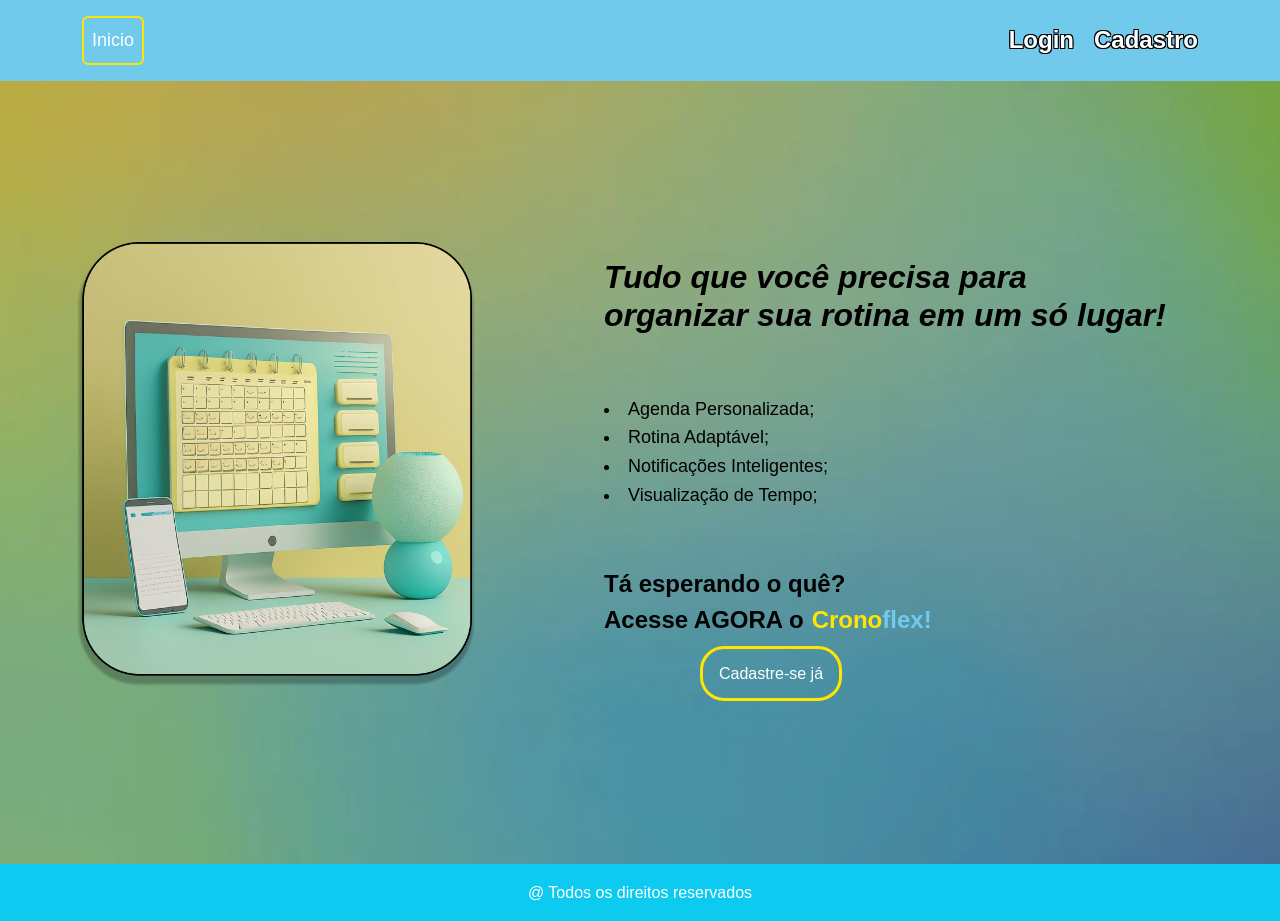
<file: Cronoflex/public/index.html>
<!DOCTYPE html>
<html lang="pt-BR">

<head>
    <meta charset="UTF-8">
    <meta name="viewport" content="width=device-width, initial-scale=1.0">
    <title>Inicio</title>
    <link href="https://cdn.jsdelivr.net/npm/bootstrap@5.3.3/dist/css/bootstrap.min.css" rel="stylesheet"
        integrity="sha384-QWTKZyjpPEjISv5WaRU9OFeRpok6YctnYmDr5pNlyT2bRjXh0JMhjY6hW+ALEwIH" crossorigin="anonymous">
    <link rel="stylesheet" href="./projetos/assets/css/main.css">
    <script src="./projetos/assets/scripts/main.js"></script>
</head>

<body>
    <header>
        <div class="container d-flex justify-content-between align-items-center">
            <nav id="Pages">
                <a href="#">Inicio</a>
            </nav>
            <div id="dados">
                <a href="./projetos/views/login/login.html">Login</a>
                <a href="./projetos/views/cadastro_usuario/cadastro_usuario.html">Cadastro</a>
            </div>
        </div>
    </header>
    <main>
        <div>
            <figure>
                <img src="./projetos/assets/images/desktopImage.png" alt="Imagem do desktop calendario">
            </figure>
        </div>
        <div id="informacoes">
            <div>
                <h1>Tudo que você precisa para organizar sua rotina em um só lugar!</h1>
            </div>
            <div class="listaconvencimento">
                <!-- Cercar a tag <li> pela tag pai <ul> ou <ol> -->
                <li>Agenda Personalizada;</li>
                <li>Rotina Adaptável;</li>
                <li>Notificações Inteligentes;</li>
                <li>Visualização de Tempo;</li>
            </div>
            <div class="mensagemparacadastro">
                <h2>Tá esperando o quê?</h2>
                <div class="acessecronoflex">
                    <h2>Acesse AGORA o</h2>
                    <h2 class="crono">Crono</h2>
                    <h2 class="flex">flex!</h2>
                </div>
            </div>
            <div id="botao">
                <a href="./projetos/views/cadastro_usuario/cadastro_usuario.html" id="cadastro">Cadastre-se já</a>
            </div>
        </div>
    </main>
    <footer class="bg-info text-white text-center p-3">
        <p>@ Todos os direitos reservados</p>
    </footer>
    <script src="https://cdn.jsdelivr.net/npm/bootstrap@5.3.3/dist/js/bootstrap.bundle.min.js"
        integrity="sha384-YvpcrYf0tY3lHB60NNkmXc5s9fDVZLESaAA55NDzOxhy9GkcIdslK1eN7N6jIeHz"
        crossorigin="anonymous"></script>
</body>

</html>
</file>
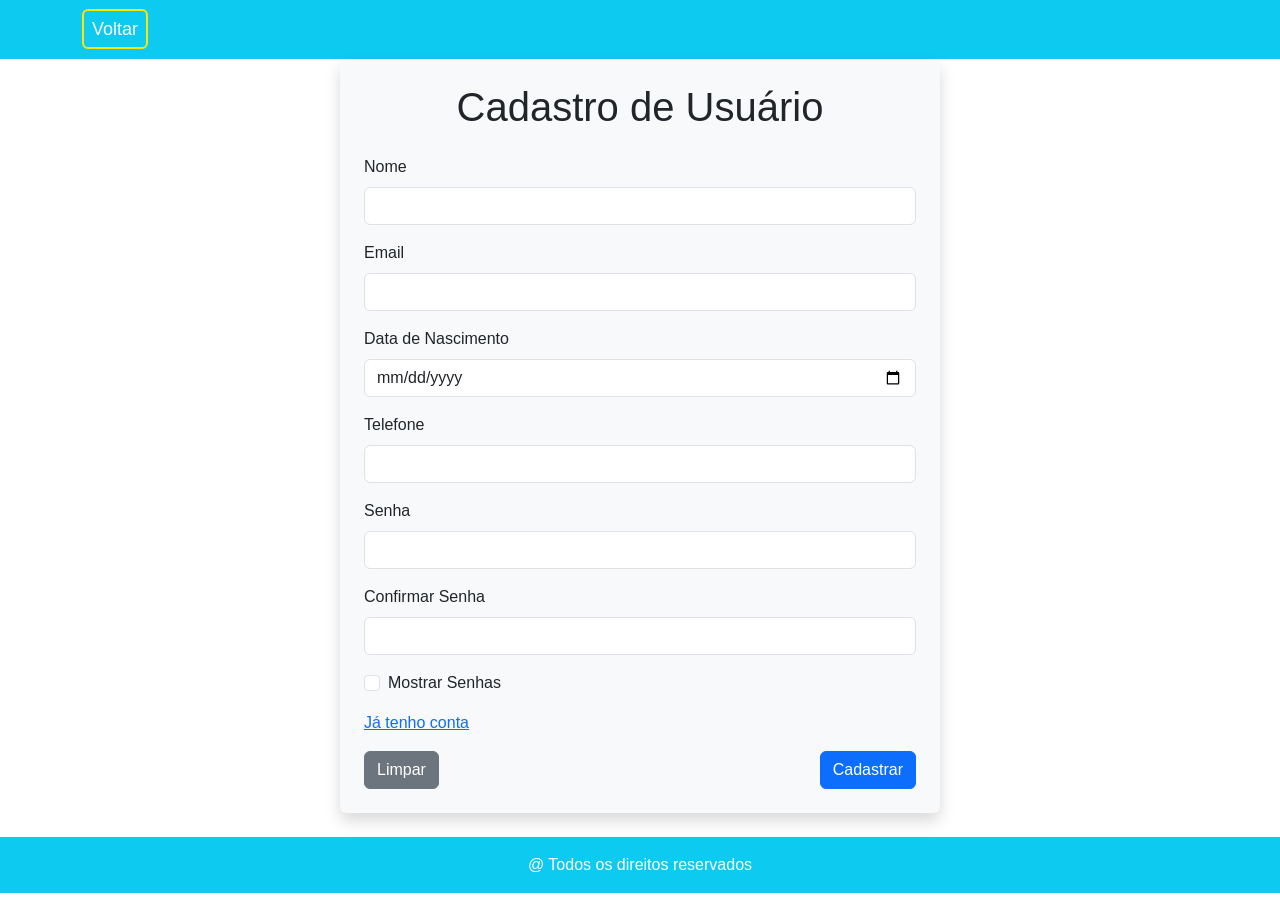
<file: Cronoflex/public/projetos/views/cadastro_usuario/cadastro_usuario.html>
<!DOCTYPE html>
<html lang="pt-BR">

<head>
    <meta charset="UTF-8">
    <meta name="viewport" content="width=device-width, initial-scale=1.0">
    <title>Cadastro de Usuário</title>
    <!-- Chamada desnecessária em excesso da biblioteca do Bootstrap, remover essa chamada de todos os conteúdos e manter somente no conteúdo pai index.html -->
    <link href="https://cdn.jsdelivr.net/npm/bootstrap@5.3.3/dist/css/bootstrap.min.css" rel="stylesheet"
        integrity="sha384-QWTKZyjpPEjISv5WaRU9OFeRpok6YctnYmDr5pNlyT2bRjXh0JMhjY6hW+ALEwIH" crossorigin="anonymous">
    <link rel="stylesheet" href="../../assets/css/cadastro_usuario.css">
    <script src="../../assets/scripts/cadastro_usuario.js" defer></script>
</head>

<body>
    <header class="bg-info p-3">
        <div class="container d-flex justify-content-between align-items-center">
            <nav id="Pages">
                <a href="../../../index.html">Voltar</a>
            </nav>
        </div>
    </header>
    <main class="d-flex justify-content-center align-items-center">
        <form id="Form" class="bg-light p-4 rounded shadow">
            <h1 class="text-center mb-4">Cadastro de Usuário</h1>
            <div class="mb-3">
                <label for="nome" class="form-label">Nome</label>
                <input type="text" name="nome" id="nome" class="form-control" required>
            </div>
            <div class="mb-3">
                <label for="email" class="form-label">Email</label>
                <input type="email" name="email" id="email" class="form-control" required>
            </div>
            <div class="mb-3">
                <label for="nascimento" class="form-label">Data de Nascimento</label>
                <input type="date" name="nascimento" id="nascimento" class="form-control" required>
            </div>
            <div class="mb-3">
                <label for="telefone" class="form-label">Telefone</label>
                <input type="tel" name="telefone" id="telefone" class="form-control" required maxlength="15">
            </div>
            <div class="mb-3">
                <label for="senha" class="form-label">Senha</label>
                <input type="password" name="senha" id="senha" class="form-control" required>
            </div>
            <div class="mb-3">
                <label for="confirmarSenha" class="form-label">Confirmar Senha</label>
                <input type="password" name="confirmarSenha" id="confirmarSenha" class="form-control" required>
            </div>
            <div class="form-check mb-3">
                <input type="checkbox" class="form-check-input" id="mostrarSenhas">
                <label for="mostrarSenhas" class="form-check-label">Mostrar Senhas</label>
            </div>
            <div class="mb-3">
                <a href="../login/login.html">Já tenho conta</a>
            </div>
            <div class="d-flex justify-content-between">
                <button type="reset" class="btn btn-secondary">Limpar</button>
                <button type="submit" class="btn btn-primary">Cadastrar</button>
            </div>
        </form>
    </main>
    <footer class="bg-info text-white text-center p-3 mt-4">
        <p>@ Todos os direitos reservados</p>
    </footer>
    <script src="https://cdn.jsdelivr.net/npm/bootstrap@5.3.3/dist/js/bootstrap.bundle.min.js"
        integrity="sha384-YvpcrYf0tY3lHB60NNkmXc5s9fDVZLESaAA55NDzOxhy9GkcIdslK1eN7N6jIeHz"
        crossorigin="anonymous"></script>
</body>

</html>
</file>
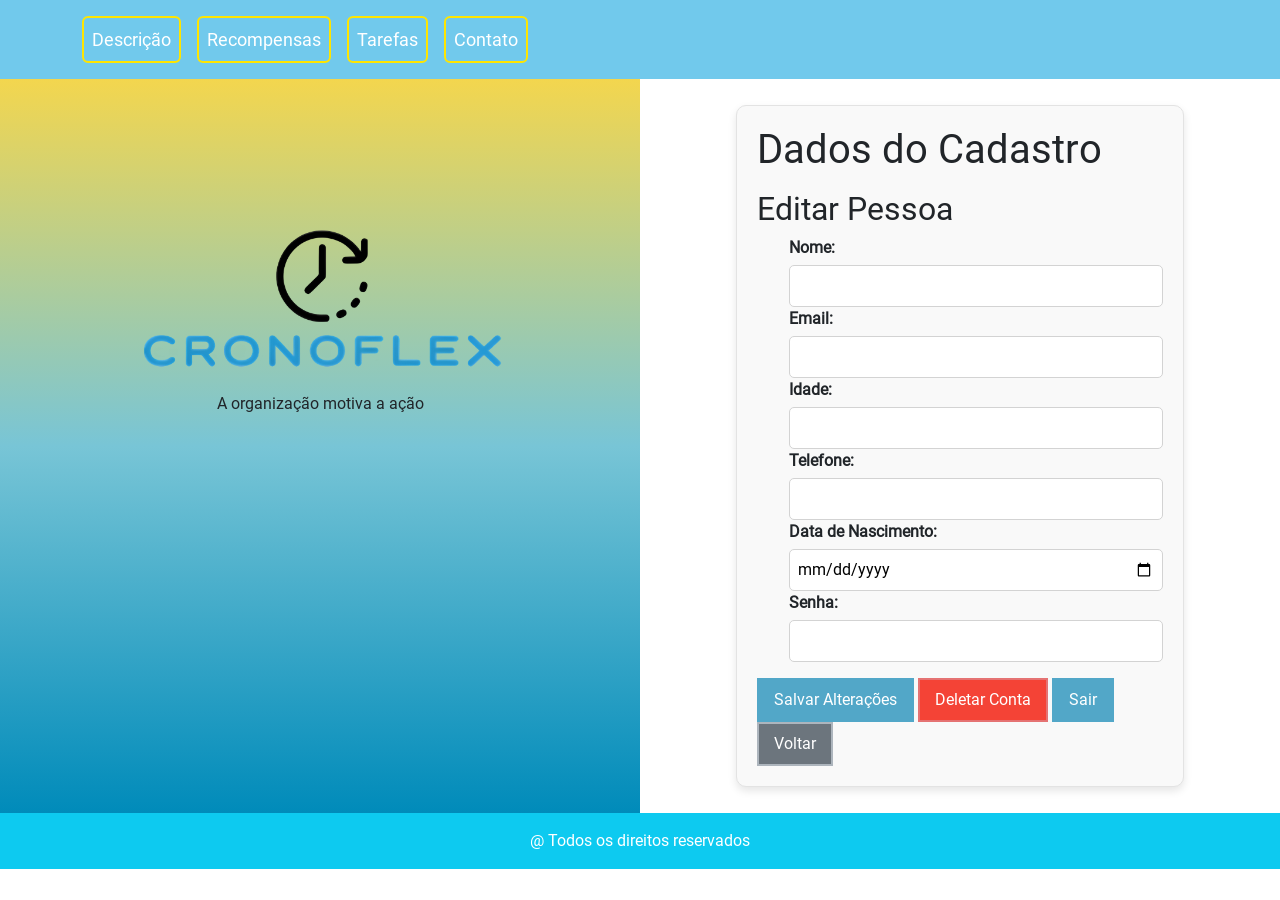
<file: Cronoflex/public/projetos/views/cadastro_usuario/editar_usuario.html>
<!DOCTYPE html>
<html lang="pt-BR">

<head>
    <meta charset="UTF-8">
    <meta name="viewport" content="width=device-width, initial-scale=1.0">
    <title>Editar Dados do Cadastro</title>
    <link rel="stylesheet" href="../../assets/css/dados_usuario.css">
    <script src="../../assets/scripts/dados_usuario.js" defer></script>
    <!-- Chamada desnecessária em excesso da biblioteca do Bootstrap, remover essa chamada de todos os conteúdos e manter somente no conteúdo pai index.html -->
    <link href="https://cdn.jsdelivr.net/npm/bootstrap@5.3.3/dist/css/bootstrap.min.css" rel="stylesheet"
        integrity="sha384-QWTKZyjpPEjISv5WaRU9OFeRpok6YctnYmDr5pNlyT2bRjXh0JMhjY6hW+ALEwIH" crossorigin="anonymous">
</head>

<body>
    <header>
        <div class="container d-flex justify-content-between align-items-center">
            <nav id="Pages">
                <a href="../descricao/description.html">Descrição</a>
                <a href="../recompensas/page_recompensa.html">Recompensas</a>
                <a href="../tarefas/calendario.html">Tarefas</a>
                <a href="../contato/contato_user.html">Contato</a>
            </nav>
        </div>
    </header>
    <main>
        <div id="cor">
            <figure id="Imagem">
                <img src="../../assets/images/Logo.png" alt="Nosso logotipo do site" id="Logo">
                <figcaption>A organização motiva a ação</figcaption>
            </figure>
        </div>
        <div id="dados-cadastro">
            <h1>Dados do Cadastro</h1>
            <ul id="listaPessoas"></ul>

            <h2>Editar Pessoa</h2>
            <ul>
                <li>
                    <label for="nome">Nome:</label>
                    <input type="text" id="nome">
                </li>
                <li>
                    <label for="email">Email:</label>
                    <input type="email" id="email">
                </li>
                <li>
                    <label for="idade">Idade:</label>
                    <input type="text" id="idade" readonly>
                </li>
                <li>
                    <label for="telefone">Telefone:</label>
                    <input type="text" id="telefone">
                </li>
                <li>
                    <label for="nascimento">Data de Nascimento:</label>
                    <input type="date" id="nascimento">
                </li>
                <li>
                    <label for="senha">Senha:</label>
                    <input type="password" id="senha">
                </li>
            </ul>
            <div id="container-botoes">
                <button id="salvar">Salvar Alterações</button>
                <button id="deletar">Deletar Conta</button>
                <button id="sair">Sair</button>
                <button id="voltar">Voltar</button>
            </div>
        </div>
    </main>
    <footer class="bg-info text-white text-center p-3">
        <p>@ Todos os direitos reservados</p>
    </footer>
    <script src="https://cdn.jsdelivr.net/npm/bootstrap@5.3.3/dist/js/bootstrap.bundle.min.js"
        integrity="sha384-YvpcrYf0tY3lHB60NNkmXc5s9fDVZLESaAA55NDzOxhy9GkcIdslK1eN7N6jIeHz"
        crossorigin="anonymous"></script>
</body>

</html>
</file>
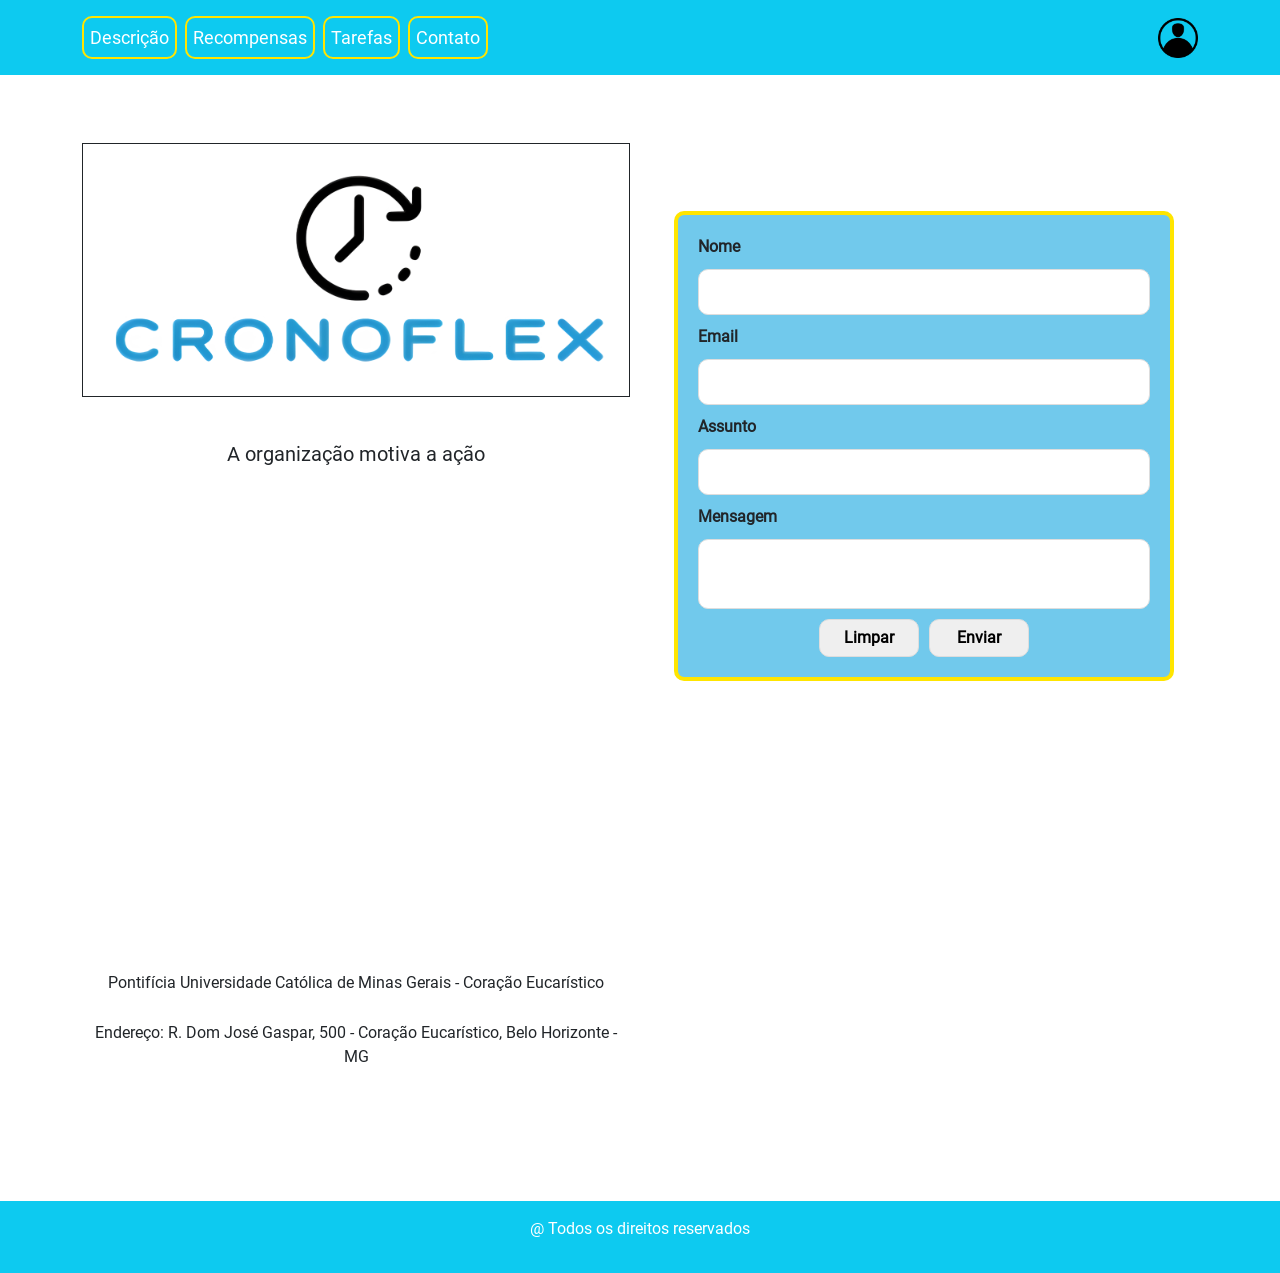
<file: Cronoflex/public/projetos/views/contato/cadastro_contato_user.html>
<!DOCTYPE html>
<html lang="pt-BR">

<head>
    <meta charset="UTF-8">
    <meta name="viewport" content="width=device-width, initial-scale=1.0">
    <title>Cadastro Contato</title>
    <!-- Chamada desnecessária em excesso da biblioteca do Bootstrap, remover essa chamada de todos os conteúdos e manter somente no conteúdo pai index.html -->
    <link href="https://cdn.jsdelivr.net/npm/bootstrap@5.3.3/dist/css/bootstrap.min.css" rel="stylesheet"
        integrity="sha384-QWTKZyjpPEjISv5WaRU9OFeRpok6YctnYmDr5pNlyT2bRjXh0JMhjY6hW+ALEwIH" crossorigin="anonymous">
    <link rel="stylesheet" href="../../assets/css/cadastro_contato.css">
    <script src="../../assets/scripts/cadastro_contato.js" defer></script>
</head>

<body>
    <header class="bg-info text-white p-3">
        <div class="container d-flex flex-wrap justify-content-between align-items-center">
            <nav id="Pages" class="d-flex flex-wrap gap-2">
                <a href="../descricao/description.html" class="text-white">Descrição</a>
                <a href="../recompensas/page_recompensa.html" class="text-white">Recompensas</a>
                <a href="../tarefas/calendario.html" class="text-white">Tarefas</a>
                <a href="../contato/contato_user.html" class="text-white">Contato</a>
            </nav>
            <a href="../cadastro_usuario/editar_usuario.html" class="text-white"><img
                    src="../../assets/images/perfil-de-usuario.png" alt="Imagem de Perfil"
                    class="img-fluid header-img"></a>
        </div>
    </header>

    <main class="container my-5">
        <div id="pt1" class="text-center mb-5">
            <figure><img src="../../assets/images/Logo.png" alt="Imagem da Logo do Site" class="img-fluid mb-3">
            </figure>
            <p class="lead">A organização motiva a ação</p>
            <iframe
                src="https://www.google.com/maps/embed?pb=!1m18!1m12!1m3!1d3751.036606306356!2d-43.995169924773094!3d-19.922862181464!2m3!1f0!2f0!3f0!3m2!1i1024!2i768!4f13.1!3m3!1m2!1s0xa696fabcd470ed%3A0x79ebb3d3cea6b4ea!2sPontifícia%20Universidade%20Católica%20de%20Minas%20Gerais%20-%20Coração%20Eucarístico!5e0!3m2!1spt-BR!2sbr!4v1717006605954!5m2!1spt-BR!2sbr"
                width="100%" height="450" style="border:0;" allowfullscreen="" loading="lazy"
                referrerpolicy="no-referrer-when-downgrade"></iframe>
                <!-- Iframe deveria usar a tag title para melhorar acessibilidade para usuários com deficiencia visual-->
            <p class="mt-3">Pontifícia Universidade Católica de Minas Gerais - Coração Eucarístico</p>
            <p>Endereço: R. Dom José Gaspar, 500 - Coração Eucarístico, Belo Horizonte - MG</p>
        </div>
        <div id="pt2" class="my-5">
            <form id="Form">
                <label for="nome">Nome</label>
                <input type="text" name="nome" id="nome" required>
                <label for="email">Email</label>
                <input type="email" name="email" id="email" required>
                <label for="assunto">Assunto</label>
                <input type="text" name="assunto" id="assunto" required>
                <label for="mensagem">Mensagem</label>
                <textarea name="mensagem" id="mensagem" required></textarea>
                <div>
                    <button type="reset">Limpar</button>
                    <button type="submit">Enviar</button>
                </div>
            </form>
        </div>
    </main>
    <footer class="bg-info text-white text-center p-3">
        <p>@ Todos os direitos reservados</p>
    </footer>
    <script src="https://cdn.jsdelivr.net/npm/bootstrap@5.3.3/dist/js/bootstrap.bundle.min.js"
        integrity="sha384-YvpcrYf0tY3lHB60NNkmXc5s9fDVZLESaAA55NDzOxhy9GkcIdslK1eN7N6jIeHz"
        crossorigin="anonymous"></script>
</body>

</html>
</file>
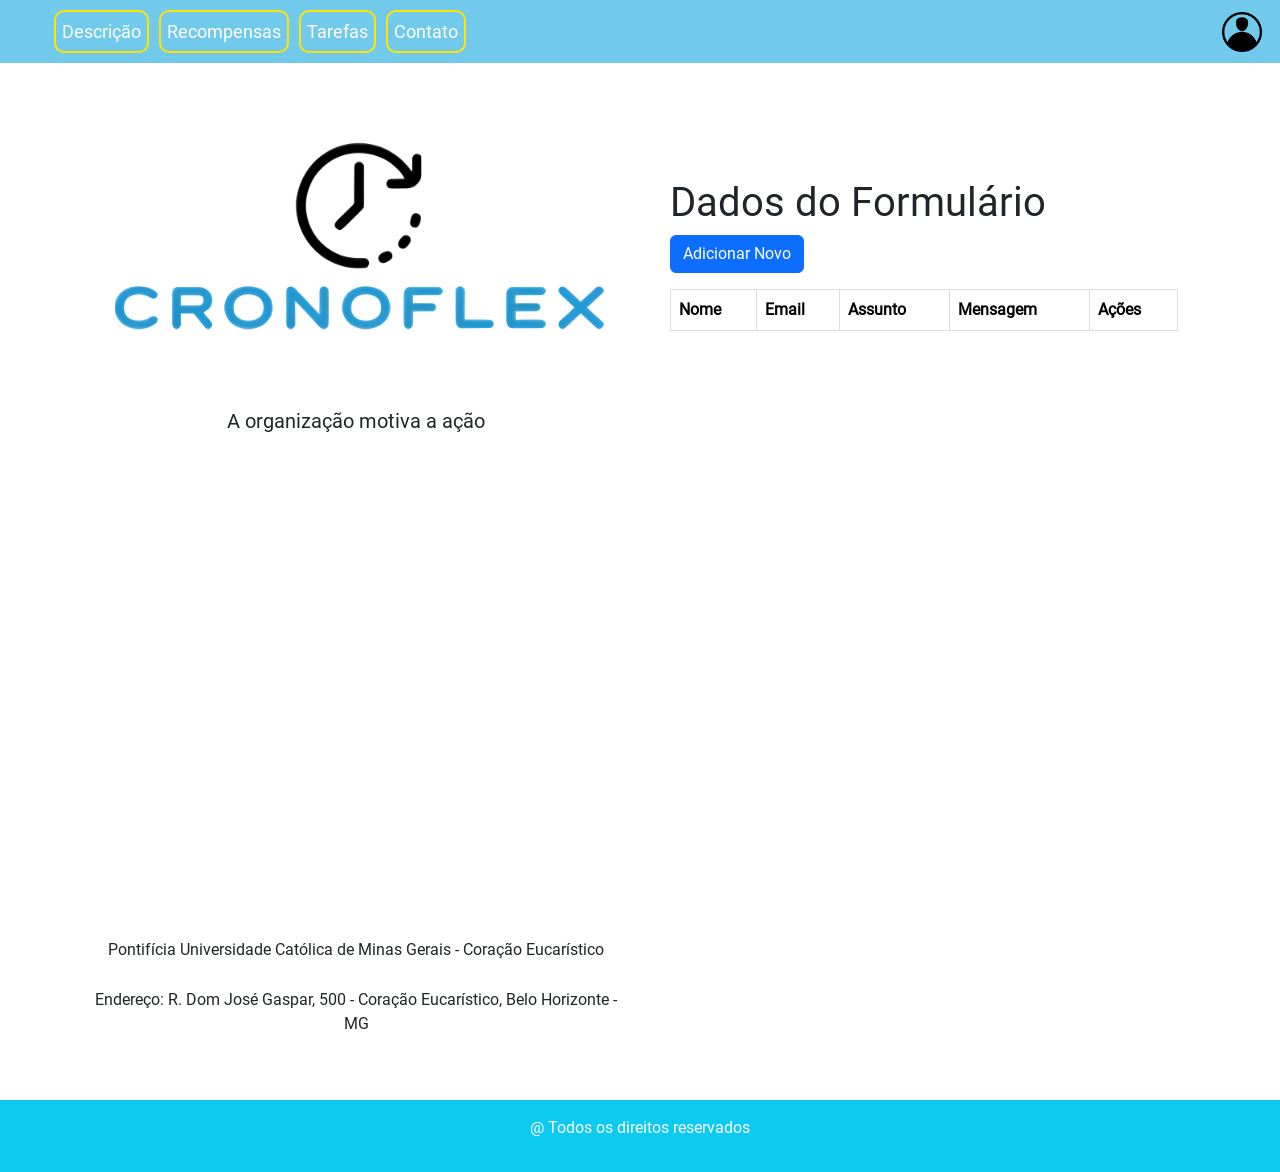
<file: Cronoflex/public/projetos/views/contato/contato_user.html>
<!DOCTYPE html>
<html lang="pt-BR">

<head>
    <meta charset="UTF-8">
    <meta name="viewport" content="width=device-width, initial-scale=1.0">
    <title>Dados do Formulário</title>
    <!-- Chamada desnecessária em excesso da biblioteca do Bootstrap, remover essa chamada de todos os conteúdos e manter somente no conteúdo pai index.html -->
    <link href="https://cdn.jsdelivr.net/npm/bootstrap@5.3.3/dist/css/bootstrap.min.css" rel="stylesheet"
        integrity="sha384-QWTKZyjpPEjISv5WaRU9OFeRpok6YctnYmDr5pNlyT2bRjXh0JMhjY6hW+ALEwIH" crossorigin="anonymous">
    <link rel="stylesheet" href="../../assets/css/contato.css">
    <script src="../../assets/scripts/contato_usuario.js" defer></script>
</head>

<body>
    <header>
        <div class="container d-flex justify-content-between align-items-center">
            <nav id="Pages">
                <a href="../descricao/description.html">Descrição</a>
                <a href="../recompensas/page_recompensa.html">Recompensas</a>
                <a href="../tarefas/calendario.html">Tarefas</a>
                <a href="../contato/contato_user.html">Contato</a>
            </nav>
        </div>
        <div class="d-flex">
            <a href="../cadastro_usuario/editar_usuario.html" class="mx-2"><img
                    src="../../assets/images/perfil-de-usuario.png" alt="Imagem de Perfil"
                    class="img-fluid header-img"></a>
        </div>
    </header>
    <main class="container my-5">
        <div class="grid-container">
            <div id="pt1" class="text-center">
                <figure><img src="../../assets/images/Logo.png" alt="Imagem da Logo do Site" class="img-fluid mb-3">
                </figure>
                <p class="lead">A organização motiva a ação</p>
                <iframe
                    src="https://www.google.com/maps/embed?pb=!1m18!1m12!1m3!1d3751.036606306356!2d-43.995169924773094!3d-19.922862181464!2m3!1f0!2f0!3f0!3m2!1i1024!2i768!4f13.1!3m3!1m2!1s0xa696fabcd470ed%3A0x79ebb3d3cea6b4ea!2sPontifícia%20Universidade%20Católica%20de%20Minas%20Gerais%20-%20Coração%20Eucarístico!5e0!3m2!1spt-BR!2sbr!4v1717006605954!5m2!1spt-BR!2sbr"
                    width="100%" height="450" style="border:0;" allowfullscreen="" loading="lazy"
                    referrerpolicy="no-referrer-when-downgrade"></iframe>
                <p class="mt-3">Pontifícia Universidade Católica de Minas Gerais - Coração Eucarístico</p>
                <p>Endereço: R. Dom José Gaspar, 500 - Coração Eucarístico, Belo Horizonte - MG</p>
            </div>
            <div id="pt2" class="my-5">
                <h1>Dados do Formulário</h1>
                <button id="add-new" class="btn btn-primary mb-3">Adicionar Novo</button>
                <table id="data-table" class="table table-striped">
                    <thead class="thead-dark">
                        <tr>
                            <th>Nome</th>
                            <th>Email</th>
                            <th>Assunto</th>
                            <th>Mensagem</th>
                            <th>Ações</th>
                        </tr>
                    </thead>
                    <tbody>
                        <!-- Os dados serão inseridos aqui pelo JavaScript -->
                    </tbody>
                </table>
                <div id="edit-form-container" class="my-5" style="display: none;">
                    <h2>Editar Dados</h2>
                    <form id="editForm">
                        <label for="edit-nome">Nome</label>
                        <input type="text" name="edit-nome" id="edit-nome" required>
                        <label for="edit-email">Email</label>
                        <input type="email" name="edit-email" id="edit-email" required>
                        <label for="edit-assunto">Assunto</label>
                        <input type="text" name="edit-assunto" id="edit-assunto" required>
                        <label for="edit-mensagem">Mensagem</label>
                        <textarea name="edit-mensagem" id="edit-mensagem" required></textarea>
                        <div>
                            <button type="button" id="save" class="btn btn-primary">Salvar</button>
                        </div>
                    </form>
                </div>
            </div>
        </div>
    </main>
    <footer class="bg-info text-white text-center p-3">
        <p>@ Todos os direitos reservados</p>
    </footer>
    <script src="https://cdn.jsdelivr.net/npm/bootstrap@5.3.3/dist/js/bootstrap.bundle.min.js"
        integrity="sha384-YvpcrYf0tY3lHB60NNkmXc5s9fDVZLESaAA55NDzOxhy9GkcIdslK1eN7N6jIeHz"
        crossorigin="anonymous"></script>
</body>

</html>
</file>
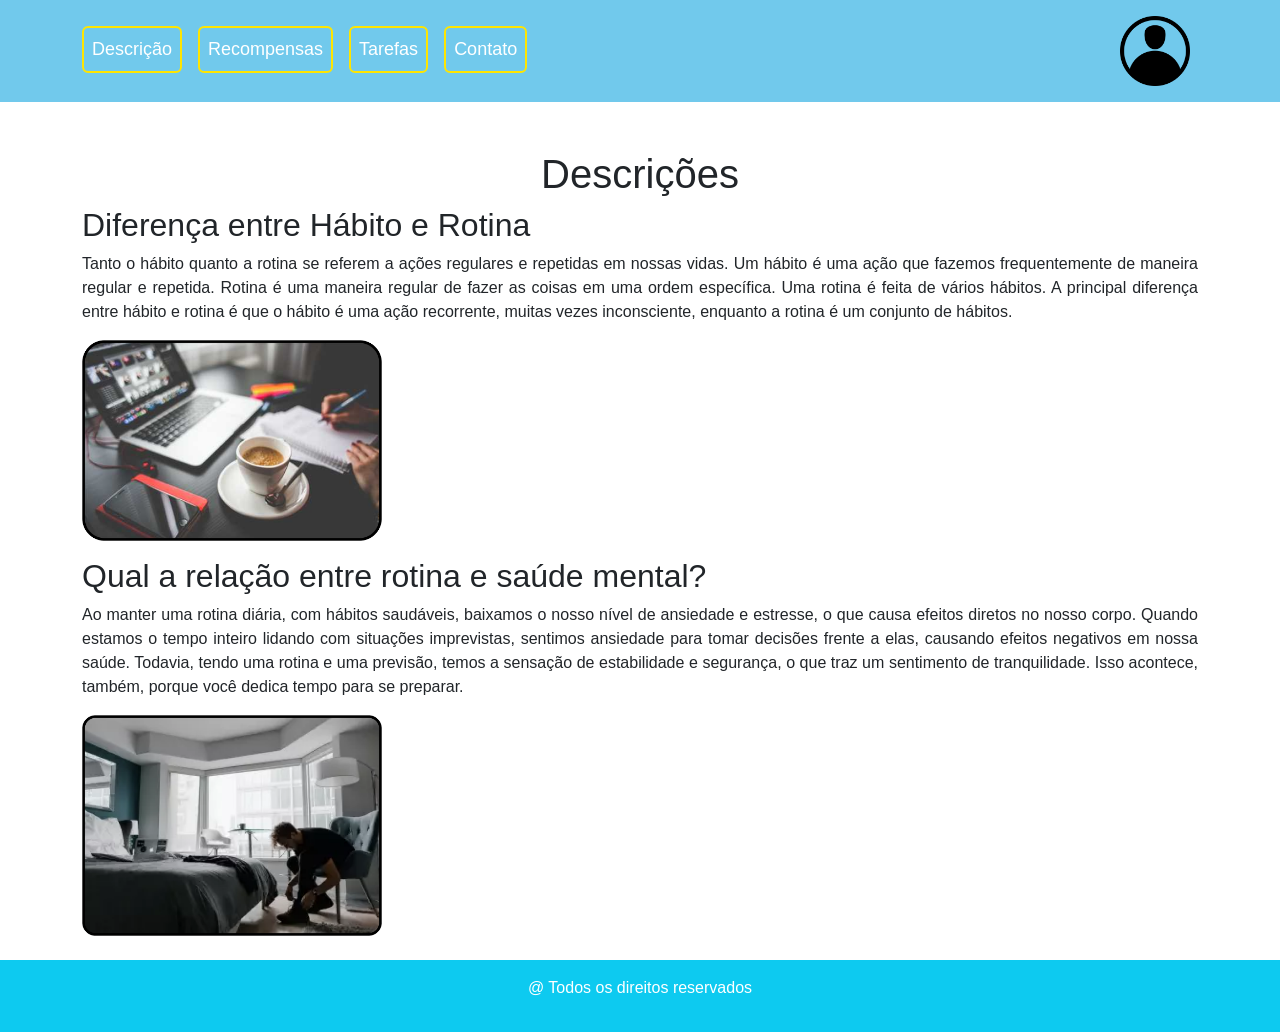
<file: Cronoflex/public/projetos/views/descricao/description.html>
<!DOCTYPE html>
<html lang="pt-BR">

<head>
    <meta charset="utf-8" />
    <meta name="viewport" content="width=device-width, initial-scale=1" />
    <!-- Chamada desnecessária em excesso da biblioteca do Bootstrap, remover essa chamada de todos os conteúdos e manter somente no conteúdo pai index.html -->
    <link href="https://cdn.jsdelivr.net/npm/bootstrap@5.3.3/dist/css/bootstrap.min.css" rel="stylesheet"
        integrity="sha384-QWTKZyjpPEjISv5WaRU9OFeRpok6YctnYmDr5pNlyT2bRjXh0JMhjY6hW+ALEwIH" crossorigin="anonymous">
    <link rel="stylesheet" href="../../assets/css/style.css">
    <title>Descrição</title>
</head>

<body>
    <header>
        <div class="container d-flex justify-content-between align-items-center flex-wrap">
            <nav id="Pages" class="flex-basis-100 text-center mb-1">
                <a href="#">Descrição</a>
                <a href="../recompensas/page_recompensa.html">Recompensas</a>
                <a href="../tarefas/calendario.html">Tarefas</a>
                <a href="../contato/contato_user.html">Contato</a>
            </nav>
            <div class="d-flex flex-basis-100 justify-content-center">
                <a href="../cadastro_usuario/editar_usuario.html" class="mx-2"><img
                        src="../../assets/images/perfil-de-usuario.png" alt="Imagem de Perfil" width="70px"></a>
            </div>
        </div>
    </header>

    <main class="container mt-5">
        <div>
            <h1 class="text-center">Descrições</h1>
        </div>
        <div>
            <h2>Diferença entre Hábito e Rotina</h2>
            <p>Tanto o hábito quanto a rotina se referem a ações regulares e repetidas em nossas vidas. Um hábito é uma
                ação que fazemos frequentemente de maneira regular e repetida. Rotina é uma maneira regular de fazer as
                coisas em uma ordem específica. Uma rotina é feita de vários hábitos. A principal diferença entre hábito
                e rotina é que o hábito é uma ação recorrente, muitas vezes inconsciente, enquanto a rotina é um
                conjunto de hábitos.</p>
            <figure>
                <img src="../../assets/images/Image_Habito_Rotina.png" alt="Imagem sobre Hábito e Rotina">
            </figure>
        </div>
        <div>
            <h2>Qual a relação entre rotina e saúde mental?</h2>
            <p>Ao manter uma rotina diária, com hábitos saudáveis, baixamos o nosso nível de ansiedade e estresse, o que
                causa efeitos diretos no nosso corpo. Quando estamos o tempo inteiro lidando com situações imprevistas,
                sentimos ansiedade para tomar decisões frente a elas, causando efeitos negativos em nossa saúde.
                Todavia, tendo uma rotina e uma previsão, temos a sensação de estabilidade e segurança, o que traz um
                sentimento de tranquilidade. Isso acontece, também, porque você dedica tempo para se preparar.</p>
            <figure>
                <img src="../../assets/images/Image_Rotina.png" alt="Imagem sobre Rotina e Saúde Mental">
            </figure>
        </div>
    </main>

    <footer class="bg-info text-white text-center p-3 mt-4">
        <p>@ Todos os direitos reservados</p>
    </footer>
    <script src="https://cdn.jsdelivr.net/npm/bootstrap@5.3.3/dist/js/bootstrap.bundle.min.js"
        integrity="sha384-YvpcrYf0tY3lHB60NNkmXc5s9fDVZLESaAA55NDzOxhy9GkcIdslK1eN7N6jIeHz"
        crossorigin="anonymous"></script>
</body>

</html>
</file>
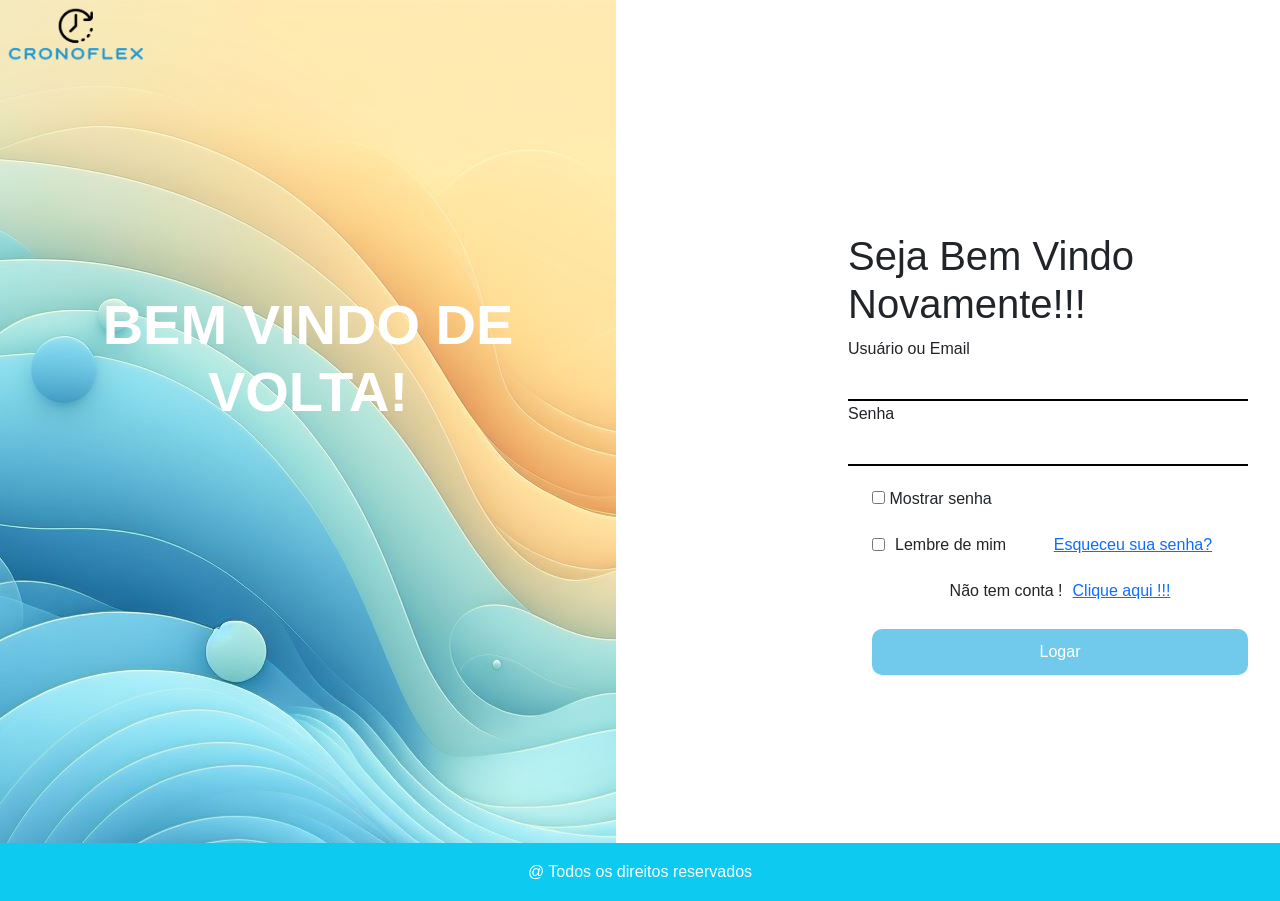
<file: Cronoflex/public/projetos/views/login/login.html>
<!DOCTYPE html>
<html lang="pt-BR">

<head>
    <meta charset="UTF-8">
    <meta name="viewport" content="width=device-width, initial-scale=1.0">
    <title>Login</title>
    <!-- Chamada desnecessária em excesso da biblioteca do Bootstrap, remover essa chamada de todos os conteúdos e manter somente no conteúdo pai index.html -->
    <link href="https://cdn.jsdelivr.net/npm/bootstrap@5.3.3/dist/css/bootstrap.min.css" rel="stylesheet"
        integrity="sha384-QWTKZyjpPEjISv5WaRU9OFeRpok6YctnYmDr5pNlyT2bRjXh0JMhjY6hW+ALEwIH" crossorigin="anonymous">
    <link rel="stylesheet" href="../../assets/css/login.css">
</head>

<body>
    <header>
    </header>
    <main>
        <div id="Pt1">
            <figure>
                <img id="logo" src="../../assets/images/Logo.png" alt="Imagem da logo do nosso site">
            </figure>
            <h1>BEM VINDO DE VOLTA!</h1>
        </div>
        <div id="Pt2">
            <form id="loginForm">
                <h1>Seja Bem Vindo Novamente!!!</h1>
                <label for="usuario">Usuário ou Email</label>
                <input type="text" name="usuario" id="usuario" required>
                <label for="senha">Senha</label>
                <input type="password" name="senha" id="senha" required>
                <div class="form-check" id="top">
                    <input type="checkbox" id="showPassword">
                    <label for="showPassword">Mostrar senha</label>
                    <div class="inline-elements">
                        <input type="checkbox" name="lembre" id="lembre">
                        <label for="lembre">Lembre de mim</label>
                        <!-- O botão Esqueceu sua senha não possui nenhuma tela interligada a ele, deixando o usuário incapaz de recuperar sua senha. -->
                        <a href="#">Esqueceu sua senha?</a>
                    </div>
                    <div id="Cadastrar">
                        <p>Não tem conta ! </p><a href="../cadastro_usuario/cadastro_usuario.html">Clique aqui !!!</a>
                    </div>
                    <button type="submit">Logar</button>
                </div>
            </form>
        </div>
    </main>
    <footer class="bg-info text-white text-center p-3">
        <p>@ Todos os direitos reservados</p>
    </footer>
    <div id="popup" class="popup">
        <div id="popup-content" class="popup-content">
            <span class="close" id="close-popup">&times;</span>
            <p id="errorMessage" class="text-danger"></p>
        </div>
    </div>
    <script src="../../assets/scripts/login.js"></script>
    <script src="https://cdn.jsdelivr.net/npm/bootstrap@5.3.3/dist/js/bootstrap.bundle.min.js"
        integrity="sha384-YvpcrYf0tY3lHB60NNkmXc5s9fDVZLESaAA55NDzOxhy9GkcIdslK1eN7N6jIeHz"
        crossorigin="anonymous"></script>
</body>

</html>
</file>
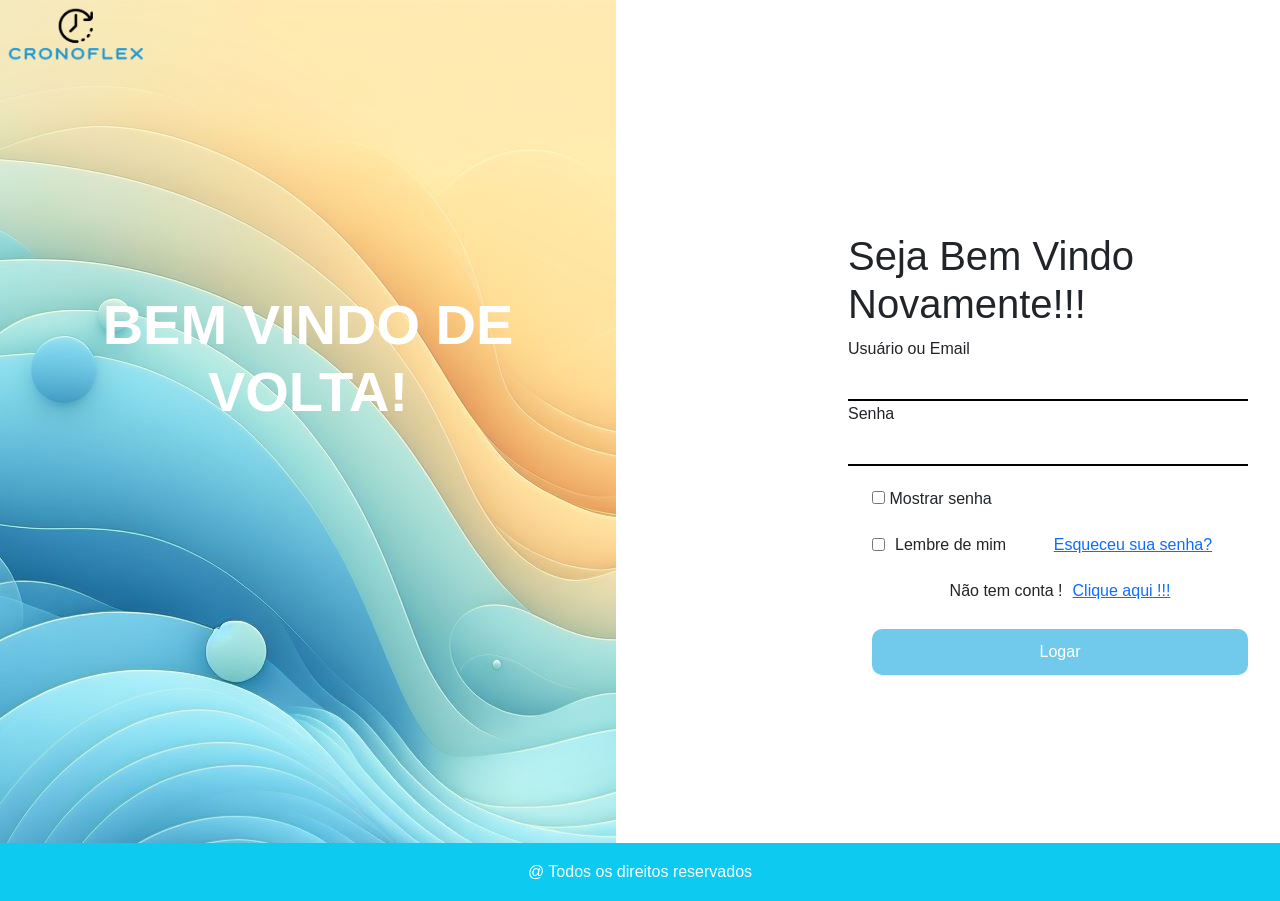
<file: Cronoflex/public/projetos/views/recompensas/page_recompensa.html>
<!DOCTYPE html>
<html lang="pt-BR">

<head>
  <meta charset="UTF-8">
  <meta name="viewport" content="width=device-width, initial-scale=1.0">
  <link rel="stylesheet" href="../../assets/css/coins.css">
  <!-- Chamada desnecessária em excesso da biblioteca do Bootstrap, remover essa chamada de todos os conteúdos e manter somente no conteúdo pai index.html -->
  <link href="https://cdn.jsdelivr.net/npm/bootstrap@5.3.3/dist/css/bootstrap.min.css" rel="stylesheet"
    integrity="sha384-QWTKZyjpPEjISv5WaRU9OFeRpok6YctnYmDr5pNlyT2bRjXh0JMhjY6hW+ALEwIH" crossorigin="anonymous">
  <title>Recompensas</title>
</head>

<body>
  <header>
    <div class="container d-flex justify-content-between align-items-center flex-wrap">
      <nav id="Pages" class="flex-basis-100 text-center mb-1">
        <a href="../descricao/description.html">Descrição</a>
        <a href="../recompensas/page_recompensa.html">Recompensas</a>
        <a href="../tarefas/calendario.html">Tarefas</a>
        <a href="../contato/contato_user.html">Contato</a>
      </nav>
      <div class="d-flex flex-basis-100 justify-content-center">
        <a href="../cadastro_usuario/editar_usuario.html" class="mx-2"><img
            src="../../assets/images/perfil-de-usuario.png" alt="Imagem de Perfil" class="header-img"></a>
      </div>
    </div>
  </header>
  <main class="container text-center mt-4">
    <h1>Olá, este é o seu saldo atual de CronoCoins!</h1>
    <div class="d-flex justify-content-center align-items-center mt-3">
      <span class="cronocoin"><img src="../../assets/images/cronocoin.png" width="30px" height="30px"
          alt="Moeda-Cronocoin"></span>
      <div id="saldocoins" class="saldocoins ms-2"></div>
    </div>
    <h2 class="mt-4">Como conseguir CronoCoins?</h2>
    <div class="passos">
      <ul class="list-unstyled">
        <li>Conclua as suas tarefas.</li>
        <li>Indique o CronoFlex para outros amigos.</li>
        <li>Conclua todas as tarefas durante 7 dias seguidos!</li>
      </ul>
    </div>
    <h2 class="mt-4">Histórico de Recompensas e Penalidades</h2>
    <div class="table-responsive">
      <table class="table table-bordered">
        <thead>
          <tr>
            <th>Tipo</th>
            <th>Prioridade</th>
            <th>Valor</th>
            <th>Data</th>
          </tr>
        </thead>
        <tbody id="historico-table-body">
          <!-- Histórico será inserido aqui pelo JavaScript -->
        </tbody>
      </table>
    </div>
  </main>
  <footer class="bg-info text-white text-center p-3 mt-4">
    <p>@ Todos os direitos reservados</p>
  </footer>
  <script src="../../assets/scripts/coins.js"></script>
</body>

</html>
</file>
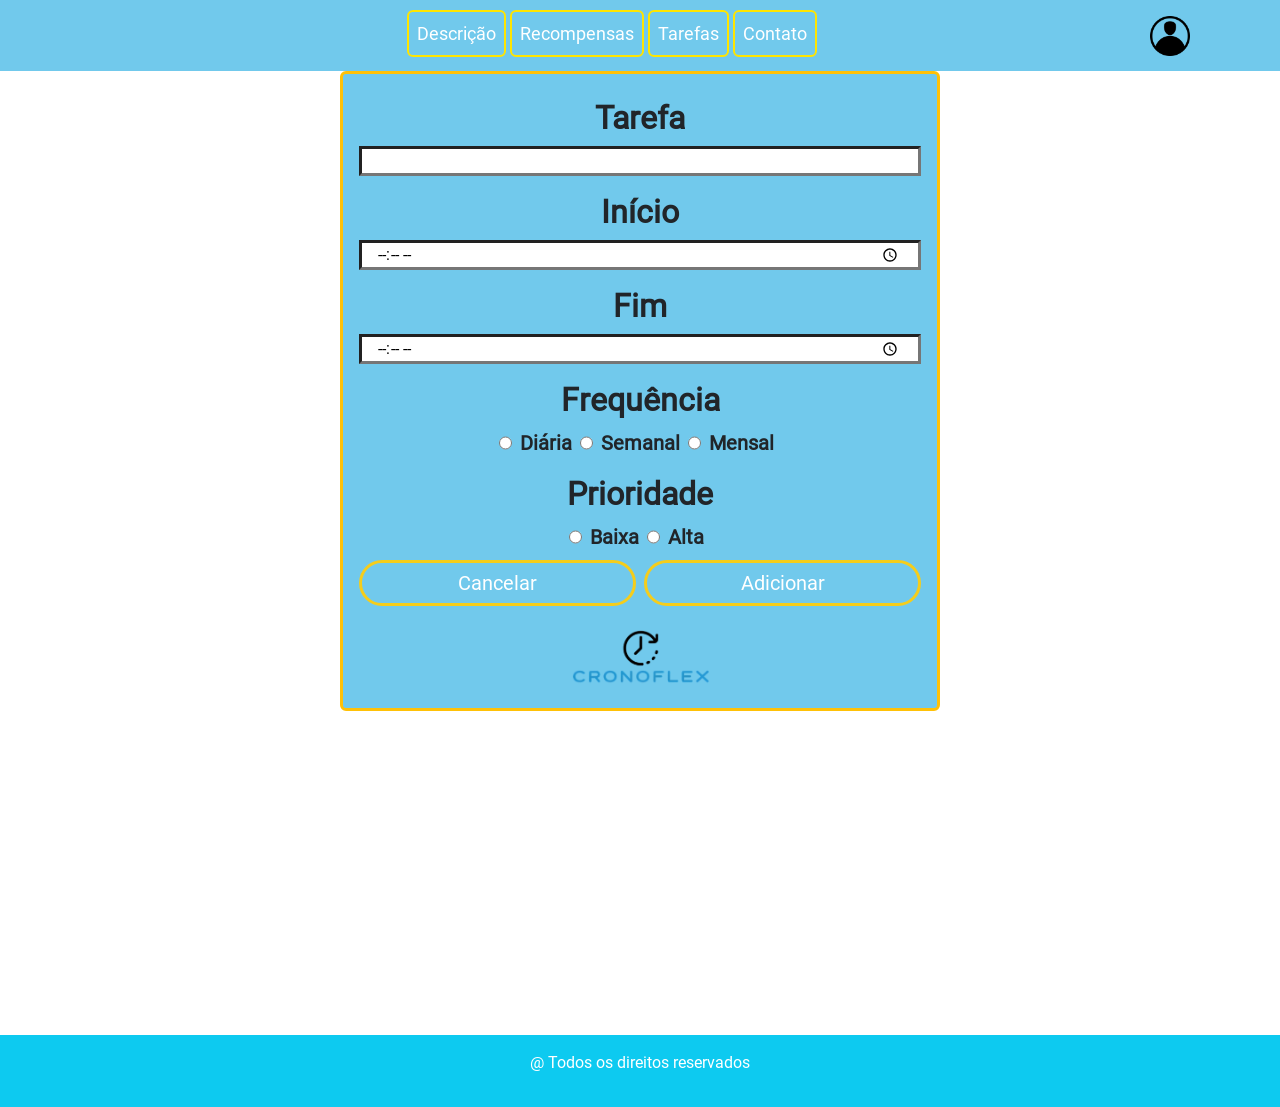
<file: Cronoflex/public/projetos/views/tarefas/adicionar-tarefas.html>
<!DOCTYPE html>
<html lang="pt-br">

<head>
    <meta charset="UTF-8">
    <meta name="viewport" content="width=device-width, initial-scale=1.0">
    <title>Tarefas</title>
    <link rel="stylesheet" href="../../assets/css/adicionar-tarefas.css">
    <!-- Chamada desnecessária em excesso da biblioteca do Bootstrap, remover essa chamada de todos os conteúdos e manter somente no conteúdo pai index.html -->
    <link href="https://cdn.jsdelivr.net/npm/bootstrap@5.3.3/dist/css/bootstrap.min.css" rel="stylesheet"
        integrity="sha384-QWTKZyjpPEjISv5WaRU9OFeRpok6YctnYmDr5pNlyT2bRjXh0JMhjY6hW+ALEwIH" crossorigin="anonymous">
</head>

<body>
    <header>
        <div class="container d-flex justify-content-between align-items-center flex-wrap">
            <nav id="Pages" class="flex-grow-1 text-center mb-1">
                <a href="../descricao/description.html">Descrição</a>
                <a href="../recompensas/page_recompensa.html">Recompensas</a>
                <a href="../tarefas/calendario.html">Tarefas</a>
                <a href="../contato/contato_user.html">Contato</a>
            </nav>
            <div class="d-flex justify-content-center align-items-center">
                <a href="../cadastro_usuario/editar_usuario.html" class="mx-2"><img
                        src="../../assets/images/perfil-de-usuario.png" alt="Imagem de Perfil" class="header-img"></a>
            </div>
        </div>
    </header>

    <main>
        <div class="d-flex justify-content-center align-items-center w-100 min-vh-100" id="main">
            <form action=""
                class="d-flex flex-column justify-content-center align-items-center border border-3 rounded p-3 border-warning w-100"
                style="max-width: 600px;">
                <label for="tarefa" class="p-1 fw-bold fs-2 text-center">Tarefa</label>
                <input type="text" name="tarefa" id="tarefa" class="px-3 border-3 w-100 mb-2" required>
                <label for="inicio" class="fw-bold p-1 fs-2 text-center">Início</label>
                <input type="time" name="inicio" id="inicio" class="px-3 border-3 w-100 mb-2" required>
                <label for="final" class="fw-bold p-1 fs-2 text-center">Fim</label>
                <input type="time" name="final" id="final" class="px-3 border-3 w-100 mb-2" required>
                <label for="frequencia" class="fw-bold p-1 fs-2">Frequência</label>
                <div class="frequencia d-flex flex-wrap pb-2">
                    <input type="radio" name="frequencia" id="diaria" value="diaria">
                    <label for="diaria" class="px-2 fw-bold fs-5">Diária</label>
                    <input type="radio" name="frequencia" id="semanal" value="semanal" class="px-1">
                    <label for="semanal" class="px-2 fw-bold fs-5">Semanal</label>
                    <input type="radio" name="frequencia" id="mensal" value="mensal">
                    <label for="mensal" class="px-2 fw-bold fs-5">Mensal</label>
                </div>
                <label for="prioridade" class="fw-bold p-1 fs-2">Prioridade</label>
                <div class="prioridade d-flex flex-wrap pb-2">
                    <input type="radio" name="prioridade" id="baixa" value="baixa">
                    <label for="baixa" class="px-2 fw-bold fs-5">Baixa</label>
                    <input type="radio" name="prioridade" id="alta" value="alta">
                    <label for="alta" class="px-2 fw-bold fs-5">Alta</label>
                </div>
                <div id="botoes" class="d-flex flex-column flex-md-row justify-content-between w-100">
                    <button id="botao-cancelar" type="button"
                        class="btn border-3 fs-5 d-flex align-items-center justify-content-center w-100 mb-2 mb-md-0 me-md-2"
                        style="height: 46px;"><a style="text-decoration: none; color:white"
                            href="calendario.html">Cancelar</a></button>
                    <button id="botao-adicionar" onclick="adicionarTarefa()" type="button"
                        class="btn border-3 fs-5 d-flex align-items-center justify-content-center w-100"
                        style="height: 46px;">Adicionar</button>
                </div>
                <img src="../../assets/images/Logo.png" alt="logo" class="w-auto mt-3" style="height: 70px;">
            </form>
        </div>
    </main>
    <footer class="bg-info text-white text-center p-3 mt-4">
        <p>@ Todos os direitos reservados</p>
    </footer>
    <script src="../../assets/scripts/adicionar-tarefas.js"></script>
    <script src="https://cdn.jsdelivr.net/npm/bootstrap@5.3.3/dist/js/bootstrap.bundle.min.js"
        integrity="sha384-QWTKZyjpPEjISv5WaRU9OFeRpok6YctnYmDr5pNlyT2bRjXh0JMhjY6hW+ALEwIH"
        crossorigin="anonymous"></script>
</body>

</html>
</file>
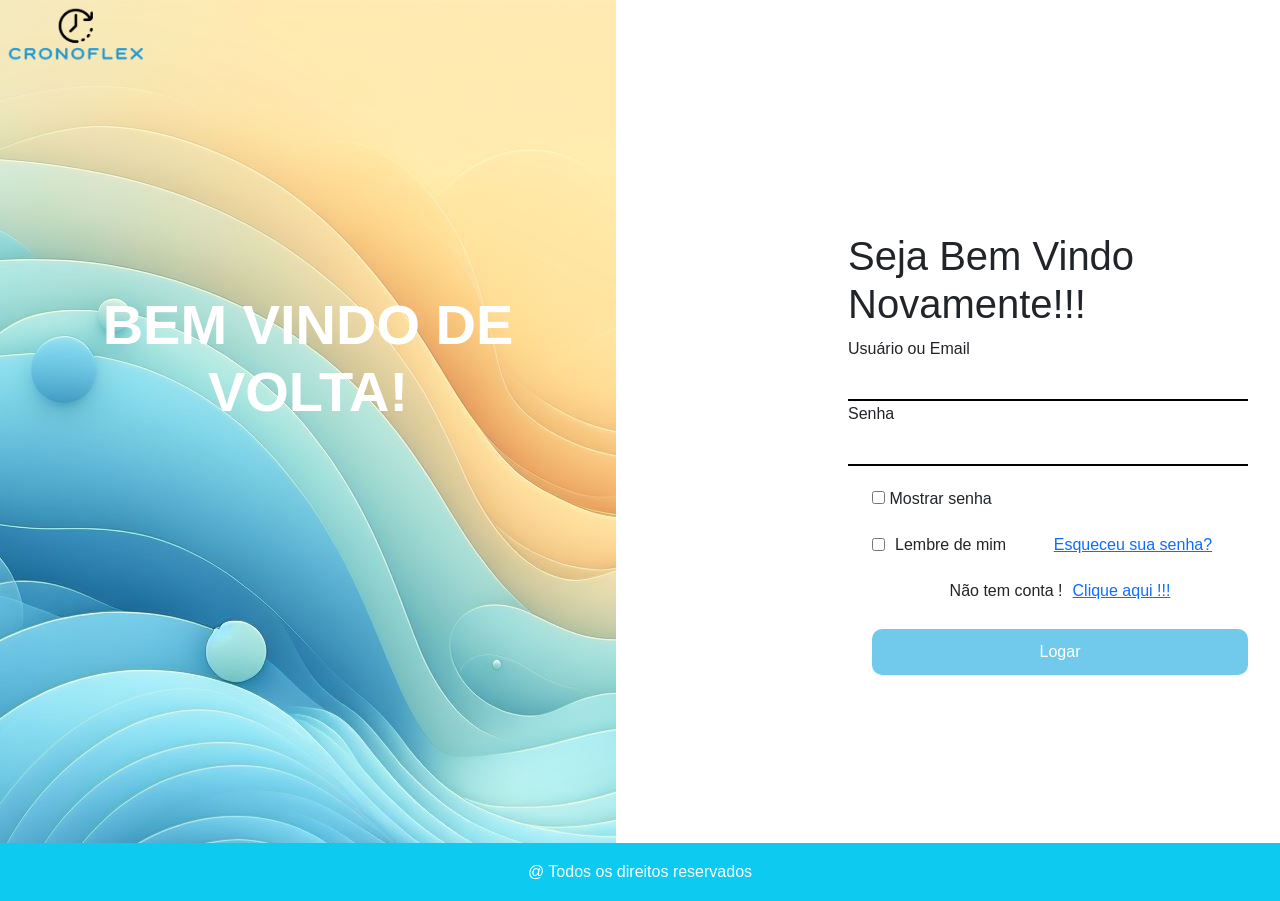
<file: Cronoflex/public/projetos/views/tarefas/calendario.html>
<!DOCTYPE html>
<html lang="pt-br">

<head>
  <meta charset="UTF-8">
  <meta name="viewport" content="width=device-width, initial-scale=1.0">
  <title>Calendário</title>
  <link rel="stylesheet" href="../../assets/css/calendario.css">
  <!-- Chamada desnecessária em excesso da biblioteca do Bootstrap, remover essa chamada de todos os conteúdos e manter somente no conteúdo pai index.html -->
  <link href="https://cdn.jsdelivr.net/npm/bootstrap@5.3.3/dist/css/bootstrap.min.css" rel="stylesheet"
    integrity="sha384-QWTKZyjpPEjISv5WaRU9OFeRpok6YctnYmDr5pNlyT2bRjXh0JMhjY6hW+ALEwIH" crossorigin="anonymous">
</head>

<body>
  <header>
    <div class="container d-flex justify-content-between align-items-center flex-wrap">
      <nav id="Pages" class="flex-basis-100 text-center mb-1">
        <a href="../descricao/description.html">Descrição</a>
        <a href="../recompensas/page_recompensa.html">Recompensas</a>
        <a href="../tarefas/calendario.html">Tarefas</a>
        <a href="../contato/contato_user.html">Contato</a>
      </nav>
      <div class="d-flex flex-basis-100 justify-content-center">
        <a href="../cadastro_usuario/editar_usuario.html" class="mx-2"><img
            src="../../assets/images/perfil-de-usuario.png" alt="Imagem de Perfil" class="header-img"></a>
      </div>
    </div>
  </header>

  <main>
    <div id="calendario" class="border-bottom">
      <div id="titulo-calendario" class="d-flex justify-content-between pt-2 border-bottom" style="width: 100%;">
        <div class="mx-5">
          <button type="button" class="btn"><img id="mes-anterior" src="../../assets/images/anterior.png"
              alt="botao anterior" style="height: 35px;"></button>
        </div>

        <div id="mes-titulo" class="d-flex align-items-center justify-content-between fs-3">
          <h2></h2>
        </div>

        <div class="mx-5">
          <button type="button" class="btn"><img id="mes-seguinte" src="../../assets/images/proximo.png"
              alt="botao proximo" style="height: 35px;"></button>
        </div>
      </div>

      <div id="datas" class="d-flex flex-wrap ">
        <section class="pb-5 w-100">
          <ul id="dias-semana" class="pt-3 list-unstyled d-flex justify-content-between">
            <li>Dom</li>
            <li>Seg</li>
            <li>Ter</li>
            <li>Qua</li>
            <li>Qui</li>
            <li>Sex</li>
            <li>Sab</li>
          </ul>
          <ul id="dates" class="list-unstyled d-flex flex-wrap justify-content-between">
          </ul>
        </section>
      </div>
    </div>

    <div class="d-flex justify-content-center">
      <strong>Tarefas</strong>
    </div>
    <div class="dropdown d-flex justify-content-end pe-5">
      <!-- Eventos com mouse também devem ter eventos com teclado associados a eles. Oferecendo acessibilidade para usuários capacitados.-->
      <a class="btn border-info border-3 rounded-pill dropdown-toggle" href="#" role="button" data-bs-toggle="dropdown"
        data-bs-auto-close="outside" aria-expanded="false">
        <strong>Filtros</strong>
      </a>

      <ul class="dropdown-menu border-info border-3 rounded">
        <div class="dropdown">
          <a class="btn dropdown-toggle" href="#" role="button" data-bs-toggle="dropdown" data-bs-auto-close="outside"
            aria-expanded="false">
            <strong>Frequência</strong>
          </a>
          <ul class="dropdown-menu">
            <li><input type="radio" name="filtro" id="freq_diaria" value="freq" class="ps-5" style="cursor: pointer;">
              <label for="freq" class="ps-2" style="cursor: pointer;">Diaria</label>
            </li>
            <li><input type="radio" name="filtro" id="freq_semanal" value="freq" class="ps-5" style="cursor: pointer;">
              <label for="freq" class="ps-2" style="cursor: pointer;">Semanal</label>
            </li>
            <li><input type="radio" name="filtro" id="freq_mensal" value="freq" class="ps-5" style="cursor: pointer;">
              <label for="freq" class="ps-2" style="cursor: pointer;">Mensal</label>
            </li>
          </ul>
        </div>
        <li><input type="radio" name="filtro" id="prio" value="prio" class="ps-5" style="cursor: pointer;">
          <label for="prio" class="ps-2" style="cursor: pointer;">Prioridade</label>
        </li>
        <li>
          <hr class="dropdown-divider border-info">
        </li>
        <li><a class="dropdown-item" href="#" id="limpar">Limpar</a></li>
      </ul>
    </div>


    <div id="tarefas" class="pt-3">
      <table class="table table-bordered">
        <thead>
          <tr>
            <th>Id</th>
            <th>Tarefa</th>
            <th id="acao">Ação</th>
          </tr>
        </thead>
        <tbody>

        </tbody>
      </table>
    </div>
  </main>
  <footer class="bg-info text-white text-center p-3 mt-4">
    <p>@ Todos os direitos reservados</p>
  </footer>
  <script src="https://cdn.jsdelivr.net/npm/bootstrap@5.3.3/dist/js/bootstrap.bundle.min.js"
    integrity="sha384-YvpcrYf0tY3lHB60NNkmXc5s9fDVZLESaAA55NDzOxhy9GkcIdslK1eN7N6jIeHz"
    crossorigin="anonymous"></script>
  <script src="../../assets/scripts/calendario.js"></script>
</body>

</html>
</file>
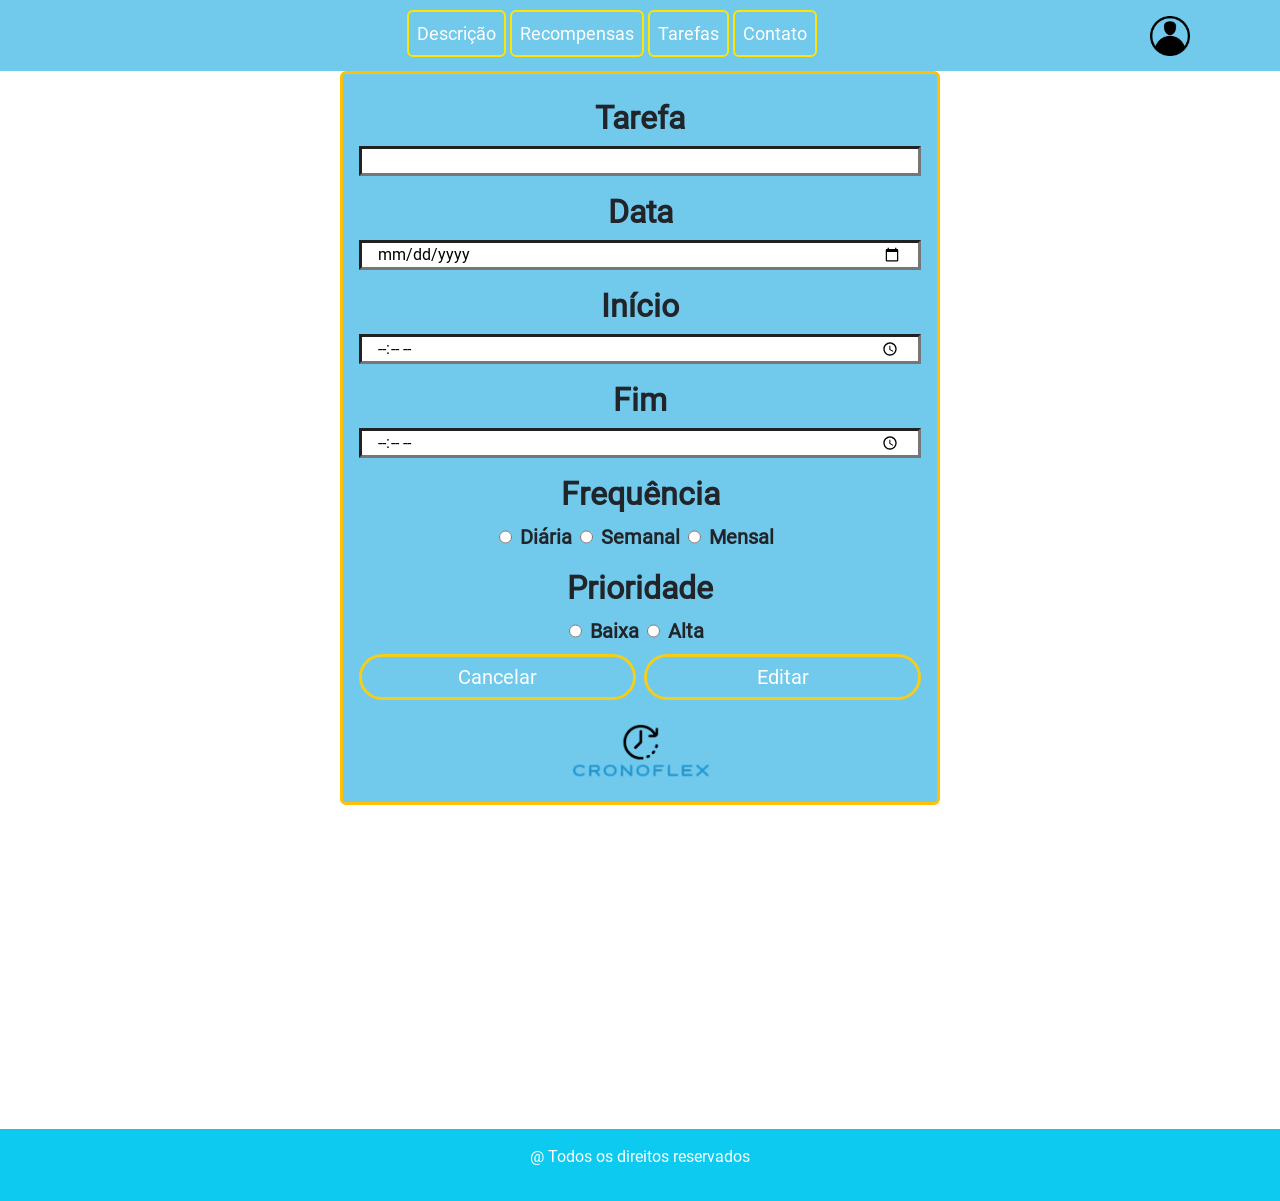
<file: Cronoflex/public/projetos/views/tarefas/editar-tarefas.html>
<!DOCTYPE html>
<html lang="pt-br">

<head>
    <meta charset="UTF-8">
    <meta name="viewport" content="width=device-width, initial-scale=1.0">
    <title>Tarefas</title>
    <link rel="stylesheet" href="../../assets/css/editar-tarefas.css">
    <!-- Chamada desnecessária em excesso da biblioteca do Bootstrap, remover essa chamada de todos os conteúdos e manter somente no conteúdo pai index.html -->
    <link href="https://cdn.jsdelivr.net/npm/bootstrap@5.3.3/dist/css/bootstrap.min.css" rel="stylesheet"
        integrity="sha384-QWTKZyjpPEjISv5WaRU9OFeRpok6YctnYmDr5pNlyT2bRjXh0JMhjY6hW+ALEwIH" crossorigin="anonymous">
</head>

<body>
    <header>
        <div class="container d-flex justify-content-between align-items-center flex-wrap">
            <nav id="Pages" class="flex-grow-1 text-center mb-1">
                <a href="../descricao/description.html">Descrição</a>
                <a href="../recompensas/page_recompensa.html">Recompensas</a>
                <a href="../tarefas/calendario.html">Tarefas</a>
                <a href="../contato/contato_user.html">Contato</a>
            </nav>
            <div class="d-flex justify-content-center align-items-center">
                <a href="../cadastro_usuario/editar_usuario.html" class="mx-2"><img
                        src="../../assets/images/perfil-de-usuario.png" alt="Imagem de Perfil" class="header-img"></a>
            </div>
        </div>
    </header>

    <main>
        <div class="d-flex justify-content-center align-items-center w-100 min-vh-100" id="main">
            <form action=""
                class="d-flex flex-column justify-content-center align-items-center border border-3 rounded p-3 border-warning w-100"
                style="max-width: 600px;">
                <label for="tarefa" class="p-1 fw-bold fs-2 text-center">Tarefa</label>
                <input type="text" name="tarefa" id="tarefa" class="px-3 border-3 w-100 mb-2" required>
                <label for="data" class="p-1 fw-bold fs-2 text-center">Data</label>
                <input type="date" name="data" id="data" class="px-3 border-3 w-100 mb-2" required>
                <label for="inicio" class="fw-bold p-1 fs-2 text-center">Início</label>
                <input type="time" name="inicio" id="inicio" class="px-3 border-3 w-100 mb-2" required>
                <label for="final" class="fw-bold p-1 fs-2 text-center">Fim</label>
                <input type="time" name="final" id="final" class="px-3 border-3 w-100 mb-2" required>
                <label for="frequencia" class="fw-bold p-1 fs-2 text-center">Frequência</label>
                <div class="frequencia d-flex flex-wrap pb-2">
                    <input type="radio" name="frequencia" id="diaria" value="diaria">
                    <label for="diaria" class="px-2 fw-bold fs-5">Diária</label>
                    <input type="radio" name="frequencia" id="semanal" value="semanal" class="px-1" required>
                    <label for="semanal" class="px-2 fw-bold fs-5">Semanal</label>
                    <input type="radio" name="frequencia" id="mensal" value="mensal" required>
                    <label for="mensal" class="px-2 fw-bold fs-5">Mensal</label>
                </div>
                <label for="prioridade" class="fw-bold p-1 fs-2 text-center">Prioridade</label>
                <div class="prioridade d-flex flex-wrap pb-2">
                    <input type="radio" name="prioridade" id="baixa" value="baixa">
                    <label for="baixa" class="px-2 fw-bold fs-5">Baixa</label>
                    <input type="radio" name="prioridade" id="alta" value="alta">
                    <label for="alta" class="px-2 fw-bold fs-5">Alta</label>
                </div>
                <div id="botoes" class="d-flex flex-column flex-md-row justify-content-between w-100">
                    <button id="botao-cancelar" type="button"
                        class="btn border-3 fs-5 d-flex align-items-center justify-content-center w-100 mb-2 mb-md-0 me-md-2"
                        style="height: 46px;"><a style="text-decoration: none; color:white"
                            href="calendario.html">Cancelar</a></button>
                    <button id="botao-adicionar" onclick="atualizarTarefa()" type="button"
                        class="btn border-3 fs-5 d-flex align-items-center justify-content-center w-100"
                        style="height: 46px;">Editar</button>
                </div>
                <img src="../../assets/images/Logo.png" alt="logo" class="w-auto mt-3" style="height: 70px;">
            </form>
        </div>
    </main>
    <footer class="bg-info text-white text-center p-3 mt-4">
        <p>@ Todos os direitos reservados</p>
    </footer>
    <script src="../../assets/scripts/editar-tarefas.js"></script>
    <script src="https://cdn.jsdelivr.net/npm/bootstrap@5.3.3/dist/js/bootstrap.bundle.min.js"
        integrity="sha384-QWTKZyjpPEjISv5WaRU9OFeRpok6YctnYmDr5pNlyT2bRjXh0JMhjY6hW+ALEwIH"
        crossorigin="anonymous"></script>
</body>

</html>
</file>
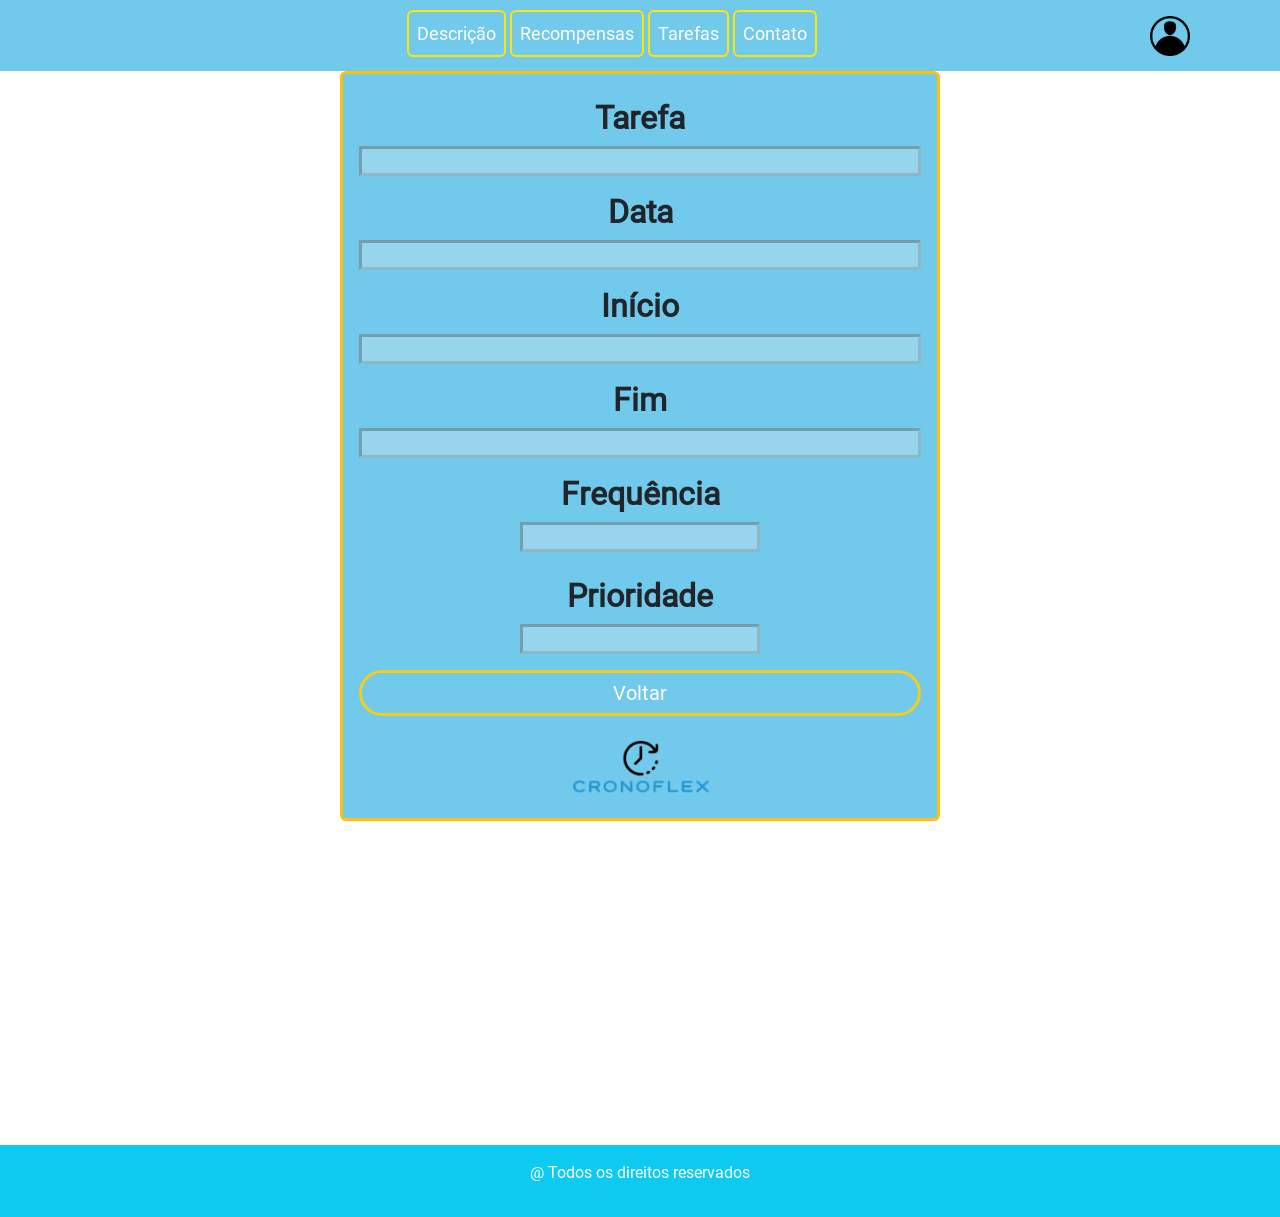
<file: Cronoflex/public/projetos/views/tarefas/visualizar-tarefas.html>
<!DOCTYPE html>
<html lang="pt-br">

<head>
    <meta charset="UTF-8">
    <meta name="viewport" content="width=device-width, initial-scale=1.0">
    <title>Tarefas</title>
    <link rel="stylesheet" href="../../assets/css/visualizar-tarefas.css">
    <!-- Chamada desnecessária em excesso da biblioteca do Bootstrap, remover essa chamada de todos os conteúdos e manter somente no conteúdo pai index.html -->
    <link href="https://cdn.jsdelivr.net/npm/bootstrap@5.3.3/dist/css/bootstrap.min.css" rel="stylesheet"
        integrity="sha384-QWTKZyjpPEjISv5WaRU9OFeRpok6YctnYmDr5pNlyT2bRjXh0JMhjY6hW+ALEwIH" crossorigin="anonymous">
    <script src="../../assets/scripts/visualizar-tarefas.js" defer></script>
</head>

<body>

    <header>
        <div class="container d-flex justify-content-between align-items-center flex-wrap">
            <nav id="Pages" class="flex-grow-1 text-center mb-1">
                <a href="../descricao/description.html">Descrição</a>
                <a href="../recompensas/page_recompensa.html">Recompensas</a>
                <a href="../tarefas/calendario.html">Tarefas</a>
                <a href="../contato/contato_user.html">Contato</a>
            </nav>
            <div class="d-flex justify-content-center align-items-center">
                <a href="../cadastro_usuario/editar_usuario.html" class="mx-2"><img
                        src="../../assets/images/perfil-de-usuario.png" alt="Imagem de Perfil" class="header-img"></a>
            </div>
        </div>
    </header>
    <main>
        <div class="d-flex justify-content-center align-items-center w-100 min-vh-100" id="main">
            <form action=""
                class="d-flex flex-column justify-content-center align-items-center border border-3 rounded p-3 border-warning w-100"
                style="max-width: 600px;">
                <label for="tarefa" class="p-1 fw-bold fs-2">Tarefa</label>
                <input type="text" value="" name="tarefa" id="tarefa" class="px-3 border-3 w-100 mb-2 text-center"
                    disabled>
                <label for="data" class="p-1 fw-bold fs-2">Data</label>
                <input type="text" value="" name="data" id="data" class="px-3 border-3 w-100 mb-2 text-center" disabled>
                <label for="inicio" class="fw-bold p-1 fs-2">Início</label>
                <input type="text" value="" name="inicio" id="inicio" class="px-3 border-3 w-100 mb-2 text-center"
                    disabled>
                <label for="final" class="fw-bold p-1 fs-2">Fim</label>
                <input type="text" name="final" id="final" class="px-3 border-3 w-100 mb-2 text-center" disabled>
                <label for="frequencia" class="fw-bold p-1 fs-2">Frequência</label>
                <div class="frequencia d-flex flex-wrap pb-2">
                    <input type="text" name="frequencia" id="frequencia" class="px-3 border-3 w-100 mb-2 text-center"
                        disabled>
                </div>
                <label for="prioridade" class="fw-bold p-1 fs-2">Prioridade</label>
                <div class="prioridade d-flex flex-wrap pb-2">
                    <input type="text" name="prioridade" id="prioridade" class="px-3 border-3 w-100 mb-2 text-center"
                        disabled>
                </div>
                <div id="botoes" class="d-flex justify-content-center w-100">
                    <button id="botao-cancelar" type="button"
                        class="btn border-3 fs-5 d-flex align-items-center justify-content-center w-100"
                        style="height: 46px;"><a style="text-decoration: none; color:white"
                            href="calendario.html">Voltar</a></button>
                </div>
                <img src="../../assets/images/Logo.png" alt="logo" class="w-auto mt-3" style="height: 70px;">
            </form>
        </div>
    </main>
    <footer class="bg-info text-white text-center p-3 mt-4">
        <p>@ Todos os direitos reservados</p>
    </footer>
    <script src="https://cdn.jsdelivr.net/npm/bootstrap@5.3.3/dist/js/bootstrap.bundle.min.js"
        integrity="sha384-YvpcrYf0tY3lHB60NNkmXc5s9fDVZLESaAA55NDzOxhy9GkcIdslK1eN7N6jIeHz"
        crossorigin="anonymous"></script>
</body>

</html>
</file>
<file: Cronoflex/public/projetos/assets/css/main.css>
*,
*::before,
*::after {
    margin: 0;
    padding: 0;
    box-sizing: border-box;
}

body {
    font-family: 'Roboto', sans-serif;
    line-height: 1.6;
}

footer {
    background-color: #71C9EC;
    color: white;
    text-align: center;
}

footer p{
    margin-bottom: 0px;
}

header {
    display: flex;
    justify-content: space-between;
    align-items: center;
    background-color: #71C9EC;
    color: white;
    text-align: center;
    padding: 1em;
}

#Pages {
    display: flex;
    gap: 1rem;
}

#Pages a {
    color: white;
    text-decoration: none;
    padding: 0.5rem;
    border-radius: 6px;
    border: solid 2px #FFE500;
    font-size: large;
}
#dados{
    display: flex;
    flex-direction: row;
    gap: 20px;
}
#dados a{
    color: white;
    text-decoration: none;
    font-size: x-large;
    font-weight: bold;
    text-shadow:
        -1px -1px 0 #000,
        1px -1px 0 #000,
        -1px 1px 0 #000,
        1px 1px 0 #000;

}

figure img {
    width: 400px;
}

main {
    display: flex;
    flex-direction: row;
    width: 100%;
    height: 87vh;
    justify-content: center;
    align-items: center;
    color: black;
    background-image: url("../images/background_index.png");
    background-repeat: no-repeat;
    background-size: cover;
    background-position: center;
    gap: 10%;
}
#informacoes{
    width: 600px;
}
h1 {
    font-size: xx-large;
    font-style: italic;
    font-weight: bold;
    margin-bottom: 10%;
    margin-right: 5%;
}

.listaconvencimento {
    font-size: large;
}

h2 {
    font-weight: bold;
    font-size: x-large;
}

.mensagemparacadastro {
    margin-top: 10%;
    margin-bottom: 3%;
}

.acessecronoflex {
    display: flex;
}

.crono {
    color: #FFE500;
    font-weight: bold;
    margin-left: 8px;
}

.flex {
    color: #71C9EC;
    font-weight: bold;
}

#botao {
    margin-left: 16%;
}

#cadastro {
    text-align: center;
    background-color: transparent;
    border-radius: 24px;
    border: 2px solid #FFE500;
    border-width: 3px;
    padding: 16px;
    color: white;
    text-decoration: none;
}
</file>
<file: Cronoflex/public/projetos/assets/css/cadastro_usuario.css>
*,
body {
    margin: 0;
    padding: 0;
    font-family: 'Roboto', sans-serif;
}

header {
    display: flex;
    justify-content: space-between;
    align-items: center;
    background-color: #71C9EC;
    color: white;
    text-align: center;
    padding: 1em;
}

header img {
    width: 60px;
}

img {
    max-width: 100%;
    height: auto;
}

main {
    min-height: 82vh;
    display: flex;
    justify-content: center;
    align-items: center;
    background-repeat: no-repeat;
    background-size: cover;
    background-position: center;
    gap: 10%;
}
#Pages a{
    color: white;
    text-decoration: none;
    padding: 0.5rem;
    border-radius: 6px;
    border: solid 2px #FFE500;
    font-size: large;
}
#Form {
    width: 100%;
    max-width: 600px;
}

footer {
    background-color: #78c5d6;
    text-align: center;
    color: #ffffff;
    padding: 10px 0;
    position: relative;
}

footer p {
    margin: 0;
}

@media (max-width: 600px) {
    main {
        padding: 1rem;
    }

    #Form {
        width: 100%;
        padding: 1rem;
    }

    footer {
        padding: 5px 0;
    }
}
</file>
<file: Cronoflex/public/projetos/assets/css/dados_usuario.css>
*,
body {
    margin: 0;
    padding: 0;
    font-family: 'Roboto', sans-serif;
}

@font-face {
    font-family: 'Roboto';
    src: url('../fonts/Roboto-Regular.ttf') format('truetype');
}

header {
    display: flex;
    justify-content: space-between;
    align-items: center;
    background-color: #71C9EC;
    color: white;
    padding: 1em;
}

#Pages {
    display: flex;
    gap: 1rem;
    flex-wrap: wrap;
}

#Pages a {
    color: white;
    text-decoration: none;
    padding: 0.5rem;
    border-radius: 6px;
    border: solid 2px #FFE500;
    font-size: large;
    transition: background-color 0.3s;
}

#Pages a:hover {
    background-color: rgba(255, 255, 255, 0.2);
}

img {
    max-width: 100%;
    height: auto;
}

header img {
    max-width: 40px;
    height: auto;
}

main {
    display: grid;
    grid-template-columns: 1fr 1fr;
}

#cor {
    height: 100%;
    background: linear-gradient(to bottom, #f3d64e 0%, #78c5d6 50%, #008bba 100%);
}

#Imagem {
    text-align: center;
    margin-top: 20%;
}

#Logo {
    width: 100%;
    max-width: 400px;
}

#dados-cadastro {
    width: 70%;
    margin: 4% auto;
    background: #f9f9f9;
    border: 1px solid #e3e3e3;
    border-radius: 10px;
    box-shadow: 0 4px 8px rgba(0, 0, 0, 0.1);
    padding: 20px;
}

ul {
    list-style-type: none;
    padding: 0;
    margin-bottom: 15px;
}

ul li label {
    font-weight: bold;
}

ul li input {
    width: 100%;
    margin-top: 5px;
    padding: 8px;
    border-radius: 5px;
    border: 1px solid #d3d3d3;
}

button {
    margin-top: 5px;
    padding: 8px 15px;
    border: 2px solid transparent;
    border-radius: 10px;
    background-color: #52A7C8;
    color: #FFFFFF;
    cursor: pointer;
    transition: background-color 0.3s, border-color 0.3s;
}

button:hover {
    background-color: #4298b5;
}

button#deletar {
    background-color: #f44336;
    border-color: #e57373;
}

button#deletar:hover {
    background-color: #e53935;
}

button#voltar {
    background-color: #6c757d;
    border-color: #adb5bd;
}

button#voltar:hover {
    background-color: #5a6268;
}

footer p {
    margin: 0;
}

@media (max-width: 600px) {
    header {
        flex-direction: column;
        align-items: flex-start;
    }

    #Pages {
        justify-content: center;
        width: 100%;
        margin-top: 1em;
    }

    #Pages a {
        font-size: medium;
        padding: 0.5rem 1rem;
    }

    main {
        display: flex;
        flex-direction: column;
    }

    #cor {
        height: 30vh;
    }

    #Imagem {
        margin-top: 10px;
        margin-left: 5px;
        width: 100%;
    }

    #dados-cadastro {
        width: 90%;
    }
}
</file>
<file: Cronoflex/public/projetos/assets/css/cadastro_contato.css>
*,
body {
    margin: 0;
    padding: 0;
    font-family: 'Roboto', sans-serif;
}

@font-face {
    font-family: 'Roboto';
    src: url('../fonts/Roboto-Regular.ttf') format('truetype');
}

header {
    background-color: #71C9EC;
    padding: 10px;
}

img {
    max-width: 100%;
    height: auto;
}

.header-img {
    max-width: 40px;
    height: auto;
}

#Pages {
    display: flex;
    flex-wrap: wrap;
    gap: 10px;
}

#Pages a {
    color: #FFF;
    border: solid 2px #FFE500;
    padding: 6px;
    border-radius: 10px;
    text-decoration: none;
    font-size: large;
    transition: background-color 0.3s;
}

#Pages a:hover {
    background-color: rgba(255, 255, 255, 0.2);
}

main {
    display: grid;
    grid-template-columns: 1fr 1fr;
    gap: 20px;
    padding: 20px;
}

main img {
    width: 100%;
    max-width: 200px;
    border: solid 1px;
}

#pt1 {
    display: flex;
    flex-direction: column;
    align-items: center;
    gap: 10px;
}

#pt2 {
    padding: 20px;
    margin-bottom: 40px;
}

#Form {
    display: flex;
    flex-direction: column;
    width: 100%;
    max-width: 500px;
    border: solid 4px #FFE500;
    border-radius: 10px;
    padding: 20px;
    gap: 10px;
    background-color: #71C9EC;
    align-items: flex-start;
    margin-left: auto;
    margin-right: auto;
}

#Form input,
textarea {
    border: solid 1px #ddd;
    border-radius: 10px;
    padding: 10px;
    width: 100%;
    resize: none;
}

#Form label {
    font-weight: bold;
}

#Form div {
    display: flex;
    flex-direction: row;
    gap: 10px;
    justify-content: center;
    width: 100%;
}

#Form div button {
    padding: 6px;
    border-radius: 10px;
    border: solid 1px #ddd;
    font-weight: bold;
    width: 100px;
}

#Form div button:hover {
    cursor: pointer;
}

footer {
    background-color: #71C9EC;
    padding: 10px;
    text-align: center;
}

@media (max-width: 768px) {
    header {
        flex-direction: column;
        align-items: center;
    }

    #Pages {
        justify-content: center;
        margin-bottom: 10px;
    }

    main {
        grid-template-columns: 1fr;
    }

    #pt1,
    #pt2 {
        padding: 10px;
    }

    #Form {
        width: 100%;
        margin-left: 0;
    }
}

@media (max-width: 480px) {
    #Pages a {
        padding: 4px;
    }

    main {
        padding: 10px;
    }

    #Form input,
    textarea {
        padding: 8px;
    }

    #Form div {
        flex-direction: column;
        align-items: center;
    }

    #Form div button {
        width: 80%;
    }
}
</file>
<file: Cronoflex/public/projetos/assets/css/contato.css>
*,
body {
    margin: 0;
    padding: 0;
    font-family: 'Roboto', sans-serif;
}

@font-face {
    font-family: 'Roboto';
    src: url('../fonts/Roboto-Regular.ttf') format('truetype');
}

header {
    background-color: #71C9EC;
    display: flex;
    flex-direction: row;
    justify-content: space-between;
    padding: 10px;
    align-items: center;
}

img {
    max-width: 100%;
    height: auto;
}

.header-img {
    max-width: 40px;
    height: auto;
}

#Pages {
    display: flex;
    flex-direction: row;
    justify-content: space-between;
    align-items: center;
    flex-wrap: wrap;
    gap: 10px;
}

#Pages a {
    color: #FFF;
    border: solid 2px #FFE500;
    font-size: large;
    padding: 6px;
    border-radius: 10px;
    text-decoration: none;
    transition: background-color 0.3s;
}

#Pages a:hover {
    background-color: rgba(255, 255, 255, 0.2);
}

.grid-container {
    display: grid;
    grid-template-columns: 1fr 1fr;
    gap: 20px;
}

#pt1 {
    display: flex;
    flex-direction: column;
    align-items: center;
    gap: 10px;
}

#pt2 {
    padding: 20px;
    margin-bottom: 40px;
}

table {
    width: 100%;
    border-collapse: collapse;
}

thead {
    background-color: #343a40;
    color: white;
}

th,
td {
    padding: 10px;
    border: 1px solid #ddd;
    text-align: left;
}

footer {
    background-color: #71C9EC;
    padding: 10px;
    text-align: center;
}

#edit-form-container {
    display: none;
    flex-direction: column;
    align-items: center;
    margin-top: 20px;
}

#editForm {
    display: flex;
    flex-direction: column;
    width: 100%;
    max-width: 500px;
    border: solid 4px #FFE500;
    border-radius: 10px;
    padding: 20px;
    gap: 10px;
    background-color: #71C9EC;
}

#editForm input,
#editForm textarea {
    border: solid 1px #ddd;
    border-radius: 10px;
    padding: 10px;
    width: 100%;
    resize: none;
}

#editForm label {
    font-weight: bold;
}

#editForm div {
    display: flex;
    flex-direction: row;
    gap: 10px;
    justify-content: center;
    width: 100%;
}

#editForm div button {
    padding: 6px;
    border-radius: 10px;
    border: solid 1px #ddd;
    font-weight: bold;
    width: 100px;
}

#editForm div button:hover {
    cursor: pointer;
}

@media (max-width: 768px) {
    header {
        flex-direction: column;
        align-items: center;
    }

    #Pages {
        width: 100%;
        justify-content: center;
        margin-bottom: 10px;
    }

    .grid-container {
        grid-template-columns: 1fr;
    }

    #pt1,
    #pt2 {
        padding: 10px;
    }
}

@media (max-width: 480px) {
    #Pages a {
        padding: 4px;
    }

    main {
        padding: 10px;
    }

    table,
    th,
    td {
        display: block;
        width: 100%;
    }

    th,
    td {
        box-sizing: border-box;
    }

    th {
        background-color: #343a40;
        color: white;
    }

    td {
        padding-left: 50%;
        position: relative;
    }

    td::before {
        content: attr(data-label);
        position: absolute;
        left: 10px;
        width: calc(50% - 20px);
        white-space: nowrap;
        overflow: hidden;
        text-overflow: ellipsis;
    }

    #editForm input,
    textarea {
        padding: 8px;
    }

    #editForm div {
        flex-direction: column;
        align-items: center;
    }

    #editForm div button {
        width: 80%;
    }
}
</file>
<file: Cronoflex/public/projetos/assets/css/style.css>
body {
  font-family: "Roboto", sans-serif;
  margin: 0;
  padding: 0;
}

header {
  background-color: #71C9EC;
  color: white;
  text-align: center;
  padding: 1em;
}

header img {
  width: 70px;
}

#Pages {
  display: flex;
  gap: 1rem;
}

#Pages a {
  color: white;
  text-decoration: none;
  padding: 0.5rem;
  border-radius: 6px;
  border: solid 2px #FFE500;
  font-size: large;
}
main p{
  text-align: justify;
}
img {
  max-width: 300px;
  height: auto;
}

@media screen and (max-width: 768px) {
  header {
    flex-wrap: wrap;
    text-align: center;
  }

  header .container {
    flex-direction: column;
  }

  #Pages {
    flex-direction: column;
    gap: 0.5rem;
  }

  .d-flex.flex-basis-100.justify-content-center {
    margin-top: 1rem;
  }

  main {
    padding: 1rem;
  }
}

figure img {
  width: 100%;
  height: auto;
}
</file>
<file: Cronoflex/public/projetos/assets/css/login.css>
*,
*::before,
*::after {
    margin: 0;
    padding: 0;
    box-sizing: border-box;
}

body {
    font-family: 'Roboto', sans-serif;
    line-height: 1.6;
}

main {
    display: flex;
    flex-direction: row;
}

#Pt1 {
    background-image: url("../images/Fundo_Login.png");
    color: white;
    height: 93.7vh;
}

#Pt1 h1 {
    padding: 10%;
    font-weight: bold;
    font-size: 3.5rem;
    text-align: center;
    margin-top: 10rem;
}

#Pt2 {
    padding: 2rem;
}

form {
    display: flex;
    flex-direction: column;
    margin: 200px 0px 0px 200px;
    width: 400px;
}

#Cadastrar {
    justify-content: center;
    display: flex;
    margin-bottom: 10px;
    gap: 10px;
}

input {
    padding: 6px;
    border: none;
    border-bottom: 2px solid black;
    outline: none;
}

input:focus {
    border-bottom: 2px solid black;
}

button {
    padding: 10px;
    border-radius: 10px;
    background: #71C9EC;
    color: white;
    border: none;
    width: 100%;
}

.inline-elements {
    display: flex;
    align-items: center;
    gap: 10px;
    margin: 20px 0;
}

.inline-elements a {
    margin-left: 10%;
}

#top {
    margin-top: 20px;
}

#logo {
    width: 150px;
}

input[type="checkbox"]:hover {
    cursor: pointer;
    transform: scale(1.1);
}

.popup {
    display: none;
    position: fixed;
    top: 0;
    left: 0;
    width: 100%;
    height: 100%;
    background-color: rgba(0, 0, 0, 0.5);
    justify-content: center;
    align-items: center;
    z-index: 999;
}

.popup-content {
    background-color: white;
    padding: 20px;
    border-radius: 10px;
    box-shadow: 0 0 10px rgba(0, 0, 0, 0.2);
    text-align: center;
    max-width: 80%;
}

.close {
    position: absolute;
    top: 10px;
    right: 10px;
    cursor: pointer;
    font-size: 20px;
    color: #aaa;
}

.close:hover,
.close:focus {
    color: black;
    text-decoration: none;
}

footer {
    background-color: #71C9EC;
    color: white;
    text-align: center;
    justify-content: center;
}

footer p {
    margin-bottom: 0;
}

@media (max-width: 600px) {
    main {
        flex-direction: column;
    }

    #Pt1 {
        height: 42vh;
    }

    #Pt2 {
        padding: 0;
    }

    form {
        margin-left: 30px;
        width: 300px;
        margin-top: 20px;
    }

    #Pt1 h1 {
        font-size: 3rem;
        margin-top: 1rem;
    }
}
</file>
<file: Cronoflex/public/projetos/assets/css/coins.css>
body {
    font-family: "Roboto", sans-serif;
    margin: 0;
    padding: 0;
}

header {
    display: flex;
    justify-content: space-between;
    align-items: center;
    background-color: #71C9EC;
    color: white;
    text-align: center;
    padding: 1em;
}

#Pages {
    display: flex;
    gap: 1rem;
}

#Pages a {
    color: white;
    text-decoration: none;
    padding: 0.5rem;
    border-radius: 6px;
    border: solid 2px #FFE500;
    font-size: large;
}

img {
    max-width: 100%;
    height: auto;
}

.header-img {
    max-width: 40px;
    height: auto;
}

.cronocoin img {
    width: 30px;
    height: 30px;
}

#saldocoins {
    font-size: 2rem;
}

.passos ul {
    padding: 0;
    list-style: none;
}

@media screen and (max-width: 768px) {
    header {
        flex-wrap: wrap;
        text-align: center;
    }

    header .container {
        flex-direction: column;
    }

    #Pages {
        flex-direction: column;
        gap: 0.5rem;
    }

    .d-flex.flex-basis-100.justify-content-center {
        margin-top: 1rem;
    }

    main {
        padding: 1rem;
    }

    .cronocoin,
    #saldocoins {
        font-size: 1.5rem;
    }

    .passos ul {
        text-align: left;
    }
}
</file>
<file: Cronoflex/public/projetos/assets/css/adicionar-tarefas.css>
* {
    margin: 0;
    padding: 0;
    box-sizing: border-box;
    font-family: 'Roboto', sans-serif;
}

@font-face {
    font-family: 'Roboto';
    src: url('../fonts/Roboto-Regular.ttf') format('truetype');
}

header {
    background-color: rgba(113, 201, 236, 255);
    padding: 10px;
}

#Pages a {
    color: white;
    text-decoration: none;
    padding: 0.5rem;
    border-radius: 6px;
    border: solid 2px #FFE500;
    font-size: large;
    display: inline-block;
}

img {
    max-width: 100%;
    height: auto;
}

.header-img {
    max-width: 40px;
    height: auto;
}

#bordas {
    transition: all .3s;
}

#bordas:hover {
    transform: translateY(-3px);
    box-shadow: 0 10px 20px rgba(0, 0, 0, 0.1);
}

#bordas:active {
    transform: translateY(-1px);
    box-shadow: 0 5px 10px rgba(0, 0, 0, 0.2);
}

#main {
    padding-bottom: 300px;
}

form {
    background-color: rgba(113, 201, 236, 255);
}

#botao-adicionar {
    background-color: rgba(113, 201, 236, 255);
    color: white;
    padding: 5px;
    border-radius: 10rem;
    border-color: rgb(245, 205, 27);
    transition: all .3s;
}

#botao-cancelar {
    background-color: rgba(113, 201, 236, 255);
    color: white;
    padding: 5px;
    border-radius: 10rem;
    border-color: rgb(245, 205, 27);
    text-decoration: none;
    transition: all .3s;
}

#botao-adicionar:hover {
    transform: translateY(-3px);
    box-shadow: 0 10px 20px rgba(0, 0, 0, 0.1);
}

#botao-adicionar:active {
    transform: translateY(-1px);
    box-shadow: 0 5px 10px rgba(0, 0, 0, 0.2);
}

#botao-cancelar:hover {
    transform: translateY(-3px);
    box-shadow: 0 10px 20px rgba(0, 0, 0, 0.1);
}

#botao-cancelar:active {
    transform: translateY(-1px);
    box-shadow: 0 5px 10px rgba(0, 0, 0, 0.2);
}

@media screen and (max-width: 768px) {
    #Pages a {
        display: block;
        margin: 5px 0;
    }

    .container {
        flex-direction: column;
        align-items: center;
    }

    .header-img {
        margin-top: 10px;
    }
}

@media screen and (max-width: 930px) {
    form {
        width: 90%;
    }
/*
Declaração duplicada de #botoes button pode interferir na leitura do CSS, que é realizada em forma de cascata. Além de tornar o código mais difícil de realizar manutenção, se houver seletores identicos pode causar conflito na exibição da interface.

*/

    #botoes button {
        margin-bottom: 1rem;
    }

    #botoes {
        flex-direction: column;
    }

    #botoes button {
        width: 100%;
    }
}
</file>
<file: Cronoflex/public/projetos/assets/css/calendario.css>
* {
    margin: 0;
    padding: 0;
    box-sizing: border-box;
    font-family: 'Roboto', sans-serif;
}

@font-face {
    font-family: 'Roboto';
    src: url('../fonts/Roboto-Regular.ttf') format('truetype');
}

header {
    background-color: rgba(113, 201, 236, 255);
    padding: 10px;
}

#Pages {
    display: flex;
    gap: 1rem;
    flex-wrap: wrap;
    justify-content: center;
}

#Pages a {
    color: white;
    text-decoration: none;
    padding: 0.5rem;
    border-radius: 6px;
    border: solid 2px #FFE500;
    font-size: large;
    transition: background-color 0.3s;
}

#Pages a:hover {
    background-color: rgba(255, 255, 255, 0.2);
}

img {
    max-width: 100%;
    height: auto;
}

.header-img {
    max-width: 40px;
    height: auto;
}

main {
    padding: 10px;
}

#calendario {
    width: 100%;
}

#datas {
    margin: auto;
    width: 98%;
    max-width: 380px;
}

#datas ul {
    display: flex;
    flex-wrap: wrap;
    text-align: center;
}

#dates {
    display: flex;
    flex-wrap: wrap;
    text-align: center;
    padding: 0;
}

#dates li {
    display: flex;
    justify-content: center;
    align-items: center;
    width: calc(100% / 7);
    height: 50px;
    list-style-type: none;
    margin: 0;
    padding: 0;
    border: 1px solid #ddd;
    color: black;
}

#dates li.inactive {
    color: #c2c1c1b6;
}

#bordas {
    transition: all .3s;
}

#bordas:hover {
    transform: translateY(-3px);
    box-shadow: 0 10px 20px rgba(0, 0, 0, 0.1);
}

#bordas:active {
    transform: translateY(-1px);
    box-shadow: 0 5px 10px rgba(0, 0, 0, 0.2);
}

#datas ul li {
    display: flex;
    flex-wrap: wrap;
    justify-content: center;
    width: calc(100% / 7);
    margin-top: 25px;
    position: relative;
    z-index: 2;
}

#dates ul {
    display: flex;
    flex-wrap: wrap;
    text-align: center;
}

#dia:hover {
    transform: translateY(-3px);
    box-shadow: 0 10px 20px rgba(0, 0, 0, 0.1);
}

#dia:active {
    transform: translateY(-1px);
    box-shadow: 0 5px 10px rgba(0, 0, 0, 0.2);
}

.btn {
    display: flex;
    justify-content: center;
}

#botao-cadastrar {
    background-color: rgba(113, 201, 236, 255);
    color: white;
    padding: 5px;
    border-radius: 10rem;
    border-color: rgb(245, 205, 27);
    transition: all .3s;
}

#botao-cadastrar:hover {
    transform: translateY(-3px);
    box-shadow: 0 10px 20px rgba(0, 0, 0, 0.1);
}

#botao-cadastrar:active {
    transform: translateY(-1px);
    box-shadow: 0 5px 10px rgba(0, 0, 0, 0.2);
}

#mes-anterior,
#mes-seguinte {
    transition: all .2s;
}

#mes-anterior:hover,
#mes-seguinte:hover {
    transform: translateY(-3px);
    box-shadow: 0 10px 20px rgba(0, 0, 0, 0.1);
}

#mes-anterior:active,
#mes-seguinte:active {
    transform: translateY(-1px);
    box-shadow: 0 5px 10px rgba(0, 0, 0, 0.2);
}

#tarefas table {
    width: 100%;
    margin-top: 20px;
}

#tarefas tbody {
    display: flex;
    flex-wrap: wrap;
    flex-direction: column;
    justify-content: space-evenly;
    align-items: center;
    padding-top: 10px;
}

#tarefas td {
    display: flex;
    justify-content: center;
    align-items: center;
    padding: 5px;
}

.tarefa.concluida td {
    text-decoration: line-through;
    color: #888;
}

#tarefas tr {
    display: flex;
    justify-content: space-evenly;
}

#botoes-crud {
    display: flex;
    flex-direction: column;
}

.tarefa {
    width: 100%;
    display: flex;
    justify-content: center;
    align-items: center;
}
/* Propriedade PADDING duplicada, isso pode causar dificuldade na manutenibilidade e leitura do código
Também recomendo utilizar melhor distribuição de classes e refatoração para diminuir o tamanho dos arquivos CSS*/
#tarefas button {
    padding: 5px;
    background-color: rgba(113, 201, 236, 255);
    color: white;
    padding: 5px;
    border-radius: 10rem;
    border-color: rgb(245, 205, 27);
    transition: all .3s;
    width: 110px;
}

footer {
    margin-top: auto;
}

footer p {
    margin: 0;
}

@media screen and (max-width: 600px) {
    header {
        flex-direction: column;
        align-items: center;
    }

    #Pages {
        width: 100%;
        justify-content: center;
    }

    #titulo-calendario {
        flex-direction: column;
        align-items: center;
    }

    #titulo-calendario>div {
        margin: 5px 0;
    }

    #datas ul li {
        width: calc(100% / 7);
        font-size: 14px;
    }

    #tarefas table {
        font-size: 14px;
    }

    #tarefas button {
        font-size: 14px;
        width: 90px;
    }

    #botao-cadastrar {
        font-size: 12px;
    }
}
</file>
<file: Cronoflex/public/projetos/assets/css/editar-tarefas.css>
* {
    margin: 0;
    padding: 0;
    box-sizing: border-box;
    font-family: 'Roboto', sans-serif;
}

@font-face {
    font-family: 'Roboto';
    src: url('../fonts/Roboto-Regular.ttf') format('truetype');
}

header {
    background-color: rgba(113, 201, 236, 255);
    padding: 10px;
}

#Pages a {
    color: white;
    text-decoration: none;
    padding: 0.5rem;
    border-radius: 6px;
    border: solid 2px #FFE500;
    font-size: large;
    display: inline-block;
}

img {
    max-width: 100%;
    height: auto;
}

.header-img {
    max-width: 40px;
    height: auto;
}

#bordas {
    transition: all .3s;
}

#bordas:hover {
    transform: translateY(-3px);
    box-shadow: 0 10px 20px rgba(0, 0, 0, 0.1);
}

#bordas:active {
    transform: translateY(-1px);
    box-shadow: 0 5px 10px rgba(0, 0, 0, 0.2);
}

#main {
    padding-bottom: 300px;
}

form {
    background-color: rgba(113, 201, 236, 255);
}

#botao-adicionar {
    background-color: rgba(113, 201, 236, 255);
    color: white;
    padding: 5px;
    border-radius: 10rem;
    border-color: rgb(245, 205, 27);
    transition: all .3s;
}

#botao-cancelar {
    background-color: rgba(113, 201, 236, 255);
    color: white;
    padding: 5px;
    border-radius: 10rem;
    border-color: rgb(245, 205, 27);
    text-decoration: none;
    transition: all .3s;
}

#botao-adicionar:hover {
    transform: translateY(-3px);
    box-shadow: 0 10px 20px rgba(0, 0, 0, 0.1);
}

#botao-adicionar:active {
    transform: translateY(-1px);
    box-shadow: 0 5px 10px rgba(0, 0, 0, 0.2);
}

#botao-cancelar:hover {
    transform: translateY(-3px);
    box-shadow: 0 10px 20px rgba(0, 0, 0, 0.1);
}

#botao-cancelar:active {
    transform: translateY(-1px);
    box-shadow: 0 5px 10px rgba(0, 0, 0, 0.2);
}

@media screen and (max-width: 768px) {
    #Pages a {
        display: block;
        margin: 5px 0;
    }

    .container {
        flex-direction: column;
        align-items: center;
    }

    .header-img {
        margin-top: 10px;
    }
}

@media screen and (max-width: 930px) {
    form {
        width: 90%;
    }

    #botoes button {
        margin-bottom: 1rem;
    }

    #botoes {
        flex-direction: column;
    }

    #botoes button {
        width: 100%;
    }
}
</file>
<file: Cronoflex/public/projetos/assets/css/visualizar-tarefas.css>
* {
    margin: 0;
    padding: 0;
    box-sizing: border-box;
    font-family: 'Roboto', sans-serif;
}

@font-face {
    font-family: 'Roboto';
    src: url('../fonts/Roboto-Regular.ttf') format('truetype');
}

header {
    background-color: rgba(113, 201, 236, 255);
    padding: 10px;
}

#Pages a {
    color: white;
    text-decoration: none;
    padding: 0.5rem;
    border-radius: 6px;
    border: solid 2px #FFE500;
    font-size: large;
    display: inline-block;
}

img {
    max-width: 100%;
    height: auto;
}

.header-img {
    max-width: 40px;
    height: auto;
}

#bordas {
    transition: all .3s;
}

#bordas:hover {
    transform: translateY(-3px);
    box-shadow: 0 10px 20px rgba(0, 0, 0, 0.1);
}

#bordas:active {
    transform: translateY(-1px);
    box-shadow: 0 5px 10px rgba(0, 0, 0, 0.2);
}

#main {
    padding-bottom: 300px;
}

form {
    background-color: rgba(113, 201, 236, 255);
}

#botao-adicionar {
    background-color: rgba(113, 201, 236, 255);
    color: white;
    padding: 5px;
    border-radius: 10rem;
    border-color: rgb(245, 205, 27);
    transition: all .3s;
}

#botao-cancelar {
    background-color: rgba(113, 201, 236, 255);
    color: white;
    padding: 5px;
    border-radius: 10rem;
    border-color: rgb(245, 205, 27);
    text-decoration: none;
    transition: all .3s;
}

#botao-adicionar:hover {
    transform: translateY(-3px);
    box-shadow: 0 10px 20px rgba(0, 0, 0, 0.1);
}

#botao-adicionar:active {
    transform: translateY(-1px);
    box-shadow: 0 5px 10px rgba(0, 0, 0, 0.2);
}

#botao-cancelar:hover {
    transform: translateY(-3px);
    box-shadow: 0 10px 20px rgba(0, 0, 0, 0.1);
}

#botao-cancelar:active {
    transform: translateY(-1px);
    box-shadow: 0 5px 10px rgba(0, 0, 0, 0.2);
}

@media screen and (max-width: 768px) {
    #Pages a {
        display: block;
        margin: 5px 0;
    }

    .container {
        flex-direction: column;
        align-items: center;
    }

    .header-img {
        margin-top: 10px;
    }
}

@media screen and (max-width: 930px) {
    form {
        width: 90%;
    }

    #botoes button {
        margin-bottom: 1rem;
    }

    #botoes {
        flex-direction: column;
    }

    #botoes button {
        width: 100%;
    }
}
</file>
